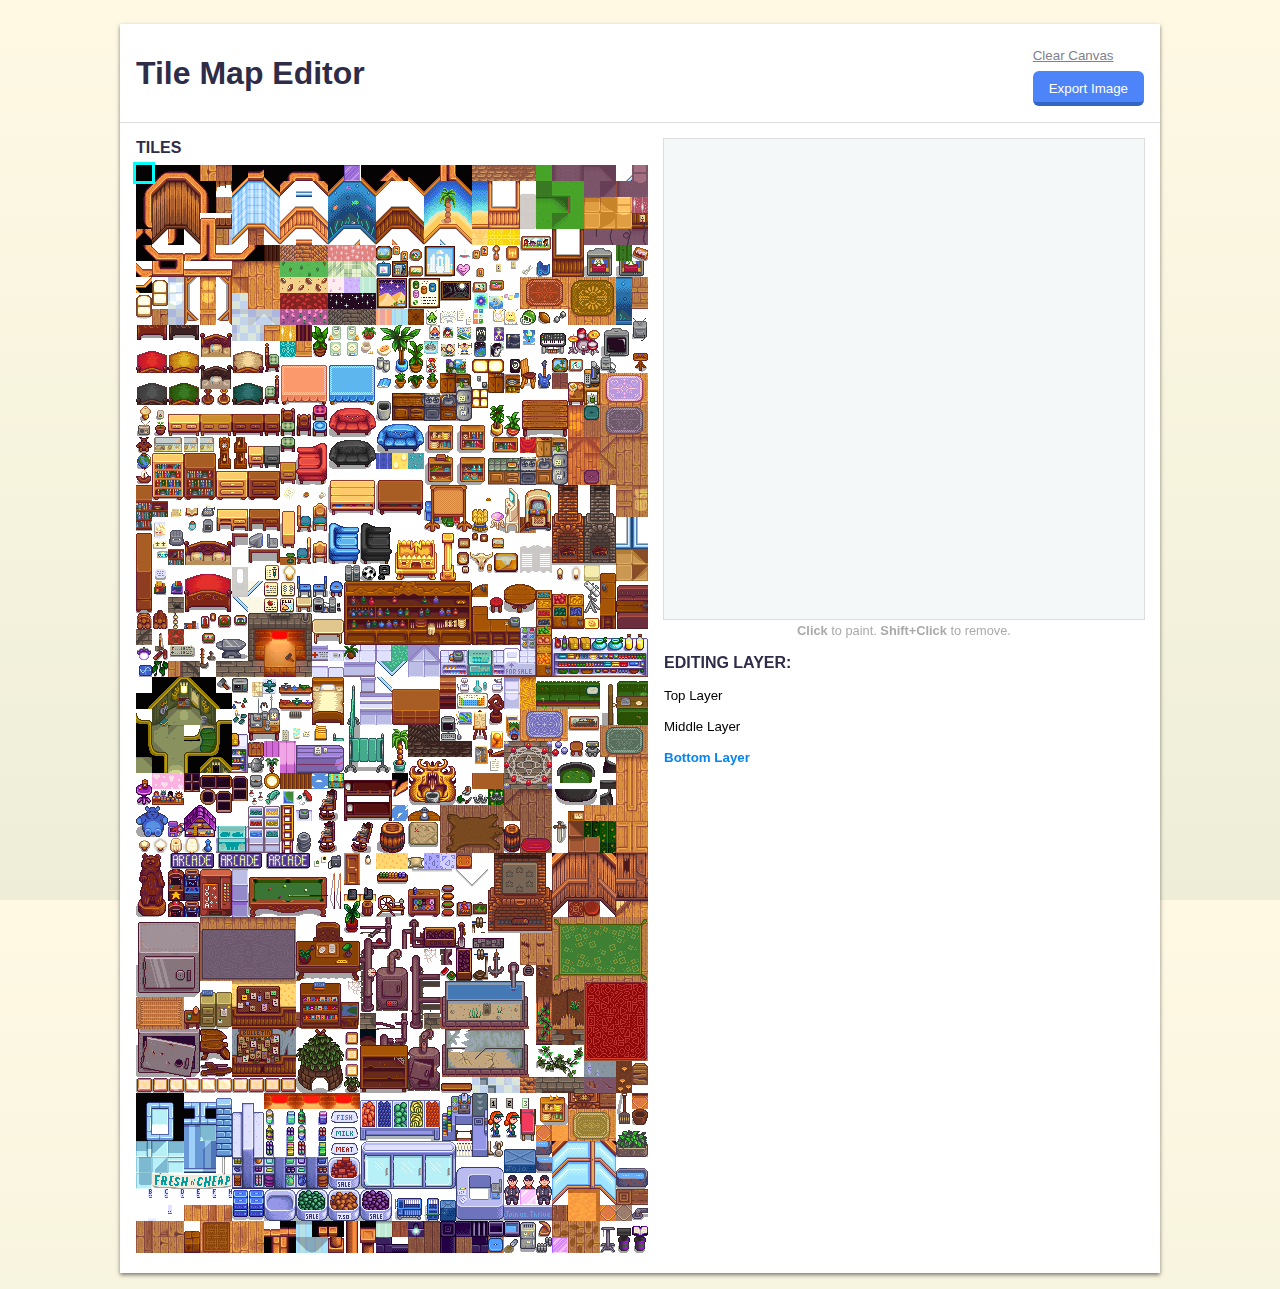
<file: codepenTilesetMapEditor/index.html>
<!-- 
Watch the video tutorial:
https://youtu.be/IYgZMIB7_PM
-->
<!DOCTYPE html>
<html lang="en">

<head>
  <meta charset="UTF-8">
  <meta name="viewport" content="width=device-width, initial-scale=1.0">
  <title>Tileset from Codepen</title>
  <link rel="stylesheet" href="./style.css">
</head>

<body>
  <div class="card">
    <header>
      <h1>Tile Map Editor</h1>
      <div>
        <button class="button-as-link" onclick="clearCanvas()">Clear Canvas</button>
        <button class="primary-button" onclick="exportImage()">Export Image</button>
      </div>
    </header>
    <div class="card_body">
      <aside>
        <label>Tiles</label>
        <div class="tileset-container">
          <img id="tileset-source" width="">
          <div class="tileset-container_selection"></div>
        </div>
      </aside>
      <div class="card_right-column">
        <!-- The main canvas -->
        <canvas width="480" height="480">
        </canvas>
        <p class="instructions">
          <strong>Click</strong> to paint.
          <strong>Shift+Click</strong> to remove.
        </p>
        <!-- UI for layers -->
        <div>
          <label>Editing Layer:</label>
          <ul class="layers">
            <li><button onclick="setLayer(2)" class="layer" tile-layer="2">Top Layer</button></li>
            <li><button onclick="setLayer(1)" class="layer" tile-layer="1">Middle Layer</button></li>
            <li><button onclick="setLayer(0)" class="layer" tile-layer="0">Bottom Layer</button></li>
          </ul>
        </div>
      </div>
    </div>
  </div>
  <script src="./script.js"></script>
</body>

</html>
</file>
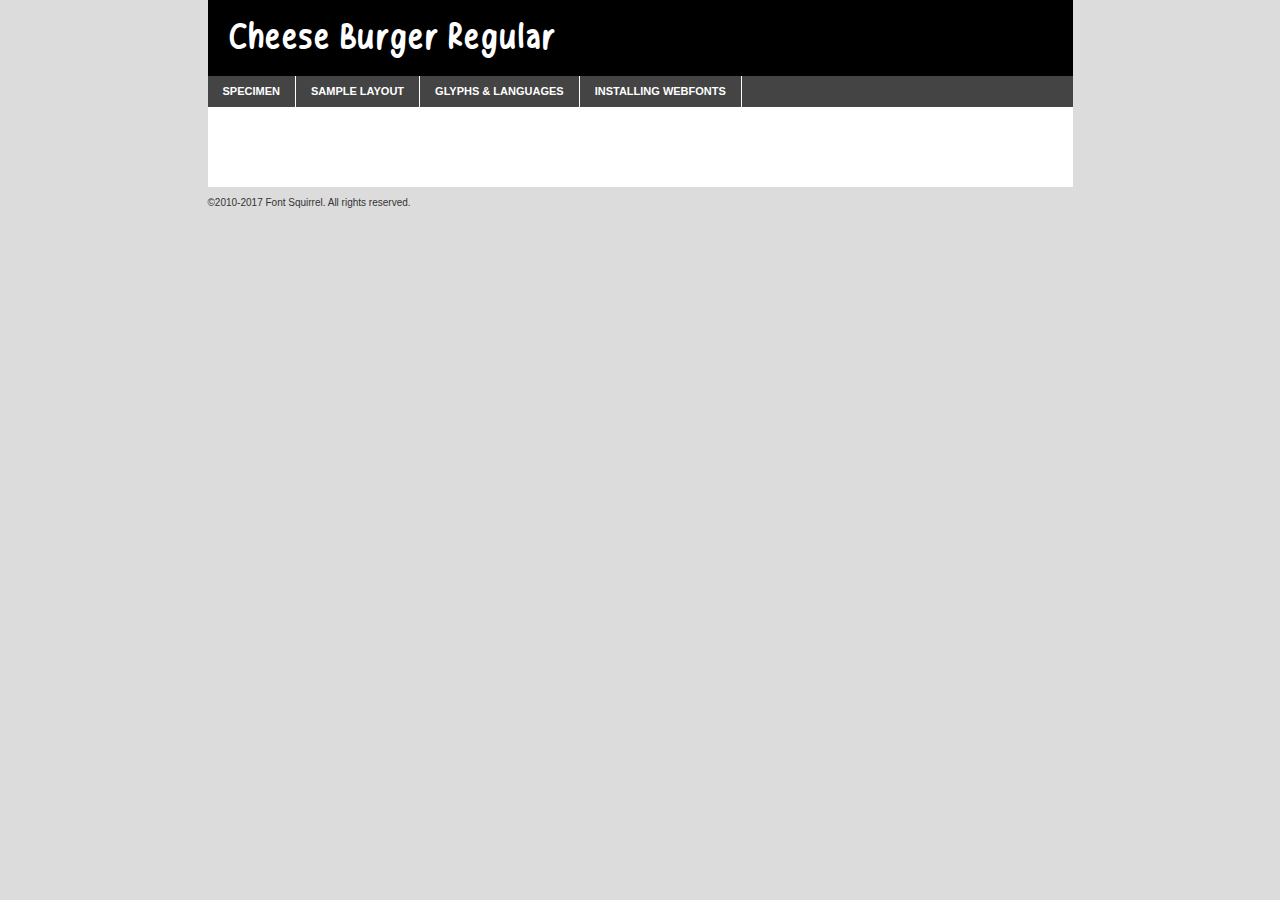
<file: assets/fonts/cheese_burger-demo.html>
<!DOCTYPE html PUBLIC "-//W3C//DTD XHTML 1.0 Transitional//EN"
        "http://www.w3.org/TR/xhtml1/DTD/xhtml1-transitional.dtd">

<html xmlns="http://www.w3.org/1999/xhtml" xml:lang="en" lang="en">
<head>
    <meta http-equiv="Content-Type" content="text/html; charset=utf-8"/>
    <script src="http://ajax.googleapis.com/ajax/libs/jquery/1.7.2/jquery.min.js" type="text/javascript" charset="utf-8"></script>
    <script type="text/javascript">
		(function($) {
			$.fn.easyTabs = function(option) {
				var param = jQuery.extend({ fadeSpeed: 'fast', defaultContent: 1, activeClass: 'active' }, option);
				$(this).each(function() {
					var thisId = '#' + this.id;
					if ( param.defaultContent == '' )
					{
						param.defaultContent = 1;
					}
					if ( typeof param.defaultContent == 'number' )
					{
						var defaultTab = $(thisId + ' .tabs li:eq(' + (param.defaultContent - 1) + ') a').attr('href').substr(1);
					}
					else
					{
						var defaultTab = param.defaultContent;
					}
					$(thisId + ' .tabs li a').each(function() {
						var tabToHide = $(this).attr('href').substr(1);
						$('#' + tabToHide).addClass('easytabs-tab-content');
					});
					hideAll();
					changeContent(defaultTab);

					function hideAll() {$(thisId + ' .easytabs-tab-content').hide();}

					function changeContent(tabId)
					{
						hideAll();
						$(thisId + ' .tabs li').removeClass(param.activeClass);
						$(thisId + ' .tabs li a[href=#' + tabId + ']').closest('li').addClass(param.activeClass);
						if ( param.fadeSpeed != 'none' )
						{
							$(thisId + ' #' + tabId).fadeIn(param.fadeSpeed);
						}
						else
						{
							$(thisId + ' #' + tabId).show();
						}
					}

					$(thisId + ' .tabs li').click(function() {
						var tabId = $(this).find('a').attr('href').substr(1);
						changeContent(tabId);
						return false;
					});
				});
			}
		})(jQuery);
    </script>
    <link rel="stylesheet" href="specimen_files/specimen_stylesheet.css" type="text/css" charset="utf-8"/>
    <link rel="stylesheet" href="stylesheet.css" type="text/css" charset="utf-8"/>

    <style type="text/css">
        		body {
			font-family: 'cheese_burgerregular';
        		}

            </style>

    <title>Cheese Burger Regular Specimen</title>


    <script type="text/javascript" charset="utf-8">
		$(document).ready(function() {
			$('#container').easyTabs({ defaultContent: 1 });
		});
    </script>
</head>

<body>
<div id="container">
    <div id="header">
		Cheese Burger Regular    </div>
    <ul class="tabs">
        <li><a href="#specimen">Specimen</a></li>
        <li><a href="#layout">Sample Layout</a></li>
		        <li><a href="#glyphs">Glyphs &amp; Languages</a></li>
        <li><a href="#installing">Installing Webfonts</a></li>

    </ul>

    <div id="main_content">


        <div id="specimen">

            <div class="section">
                <div class="grid12 firstcol">
                    <div class="huge">AaBb</div>
                </div>
            </div>

            <div class="section">
                <div class="glyph_range">A&#x200B;B&#x200b;C&#x200b;D&#x200b;E&#x200b;F&#x200b;G&#x200b;H&#x200b;I&#x200b;J&#x200b;K&#x200b;L&#x200b;M&#x200b;N&#x200b;O&#x200b;P&#x200b;Q&#x200b;R&#x200b;S&#x200b;T&#x200b;U&#x200b;V&#x200b;W&#x200b;X&#x200b;Y&#x200b;Z&#x200b;a&#x200b;b&#x200b;c&#x200b;d&#x200b;e&#x200b;f&#x200b;g&#x200b;h&#x200b;i&#x200b;j&#x200b;k&#x200b;l&#x200b;m&#x200b;n&#x200b;o&#x200b;p&#x200b;q&#x200b;r&#x200b;s&#x200b;t&#x200b;u&#x200b;v&#x200b;w&#x200b;x&#x200b;y&#x200b;z&#x200b;1&#x200b;2&#x200b;3&#x200b;4&#x200b;5&#x200b;6&#x200b;7&#x200b;8&#x200b;9&#x200b;0&#x200b;&amp;&#x200b;.&#x200b;,&#x200b;?&#x200b;!&#x200b;&#64;&#x200b;(&#x200b;)&#x200b;#&#x200b;$&#x200b;%&#x200b;*&#x200b;+&#x200b;-&#x200b;=&#x200b;:&#x200b;;</div>
            </div>
            <div class="section">
                <div class="grid12 firstcol">
                    <table class="sample_table">
                        <tr>
                            <td>10</td>
                            <td class="size10">abcdefghijklmnopqrstuvwxyzABCDEFGHIJKLMNOPQRSTUVWXYZ0123456789abcdefghijklmnopqrstuvwxyzABCDEFGHIJKLMNOPQRSTUVWXYZ0123456789abcdefghijklmnopqrstuvwxyzABCDEFGHIJKLMNOPQRSTUVWXYZ</td>
                        </tr>
                        <tr>
                            <td>11</td>
                            <td class="size11">abcdefghijklmnopqrstuvwxyzABCDEFGHIJKLMNOPQRSTUVWXYZ0123456789abcdefghijklmnopqrstuvwxyzABCDEFGHIJKLMNOPQRSTUVWXYZ0123456789abcdefghijklmnopqrstuvwxyzABCDEFGHIJKLMNOPQRSTUVWXYZ</td>
                        </tr>
                        <tr>
                            <td>12</td>
                            <td class="size12">abcdefghijklmnopqrstuvwxyzABCDEFGHIJKLMNOPQRSTUVWXYZ0123456789abcdefghijklmnopqrstuvwxyzABCDEFGHIJKLMNOPQRSTUVWXYZ0123456789abcdefghijklmnopqrstuvwxyzABCDEFGHIJKLMNOPQRSTUVWXYZ</td>
                        </tr>
                        <tr>
                            <td>13</td>
                            <td class="size13">abcdefghijklmnopqrstuvwxyzABCDEFGHIJKLMNOPQRSTUVWXYZ0123456789abcdefghijklmnopqrstuvwxyzABCDEFGHIJKLMNOPQRSTUVWXYZ0123456789abcdefghijklmnopqrstuvwxyzABCDEFGHIJKLMNOPQRSTUVWXYZ</td>
                        </tr>
                        <tr>
                            <td>14</td>
                            <td class="size14">abcdefghijklmnopqrstuvwxyzABCDEFGHIJKLMNOPQRSTUVWXYZ0123456789abcdefghijklmnopqrstuvwxyzABCDEFGHIJKLMNOPQRSTUVWXYZ0123456789abcdefghijklmnopqrstuvwxyzABCDEFGHIJKLMNOPQRSTUVWXYZ</td>
                        </tr>
                        <tr>
                            <td>16</td>
                            <td class="size16">abcdefghijklmnopqrstuvwxyzABCDEFGHIJKLMNOPQRSTUVWXYZ0123456789abcdefghijklmnopqrstuvwxyzABCDEFGHIJKLMNOPQRSTUVWXYZ</td>
                        </tr>
                        <tr>
                            <td>18</td>
                            <td class="size18">abcdefghijklmnopqrstuvwxyzABCDEFGHIJKLMNOPQRSTUVWXYZ0123456789abcdefghijklmnopqrstuvwxyzABCDEFGHIJKLMNOPQRSTUVWXYZ</td>
                        </tr>
                        <tr>
                            <td>20</td>
                            <td class="size20">abcdefghijklmnopqrstuvwxyzABCDEFGHIJKLMNOPQRSTUVWXYZ0123456789abcdefghijklmnopqrstuvwxyzABCDEFGHIJKLMNOPQRSTUVWXYZ</td>
                        </tr>
                        <tr>
                            <td>24</td>
                            <td class="size24">abcdefghijklmnopqrstuvwxyzABCDEFGHIJKLMNOPQRSTUVWXYZ0123456789abcdefghijklmnopqrstuvwxyzABCDEFGHIJKLMNOPQRSTUVWXYZ</td>
                        </tr>
                        <tr>
                            <td>30</td>
                            <td class="size30">abcdefghijklmnopqrstuvwxyzABCDEFGHIJKLMNOPQRSTUVWXYZ0123456789abcdefghijklmnopqrstuvwxyzABCDEFGHIJKLMNOPQRSTUVWXYZ</td>
                        </tr>
                        <tr>
                            <td>36</td>
                            <td class="size36">abcdefghijklmnopqrstuvwxyzABCDEFGHIJKLMNOPQRSTUVWXYZ0123456789abcdefghijklmnopqrstuvwxyzABCDEFGHIJKLMNOPQRSTUVWXYZ</td>
                        </tr>
                        <tr>
                            <td>48</td>
                            <td class="size48">abcdefghijklmnopqrstuvwxyzABCDEFGHIJKLMNOPQRSTUVWXYZ0123456789abcdefghijklmnopqrstuvwxyzABCDEFGHIJKLMNOPQRSTUVWXYZ</td>
                        </tr>
                        <tr>
                            <td>60</td>
                            <td class="size60">abcdefghijklmnopqrstuvwxyzABCDEFGHIJKLMNOPQRSTUVWXYZ0123456789abcdefghijklmnopqrstuvwxyzABCDEFGHIJKLMNOPQRSTUVWXYZ</td>
                        </tr>
                        <tr>
                            <td>72</td>
                            <td class="size72">abcdefghijklmnopqrstuvwxyzABCDEFGHIJKLMNOPQRSTUVWXYZ0123456789abcdefghijklmnopqrstuvwxyzABCDEFGHIJKLMNOPQRSTUVWXYZ</td>
                        </tr>
                        <tr>
                            <td>90</td>
                            <td class="size90">abcdefghijklmnopqrstuvwxyzABCDEFGHIJKLMNOPQRSTUVWXYZ0123456789abcdefghijklmnopqrstuvwxyzABCDEFGHIJKLMNOPQRSTUVWXYZ</td>
                        </tr>
                    </table>

                </div>

            </div>


            <div class="section" id="bodycomparison">


                <div id="xheight">
                    <div class="fontbody">&#x25FC;&#x25FC;&#x25FC;&#x25FC;&#x25FC;&#x25FC;&#x25FC;&#x25FC;&#x25FC;&#x25FC;&#x25FC;&#x25FC;&#x25FC;&#x25FC;&#x25FC;&#x25FC;&#x25FC;&#x25FC;&#x25FC;&#x25FC;&#x25FC;&#x25FC;&#x25FC;&#x25FC;&#x25FC;&#x25FC;&#x25FC;&#x25FC;&#x25FC;&#x25FC;&#x25FC;&#x25FC;&#x25FC;&#x25FC;&#x25FC;&#x25FC;&#x25FC;&#x25FC;&#x25FC;&#x25FC;&#x25FC;&#x25FC;&#x25FC;&#x25FC;&#x25FC;&#x25FC;&#x25FC;&#x25FC;&#x25FC;&#x25FC;&#x25FC;&#x25FC;&#x25FC;&#x25FC;&#x25FC;&#x25FC;&#x25FC;&#x25FC;&#x25FC;&#x25FC;&#x25FC;&#x25FC;&#x25FC;&#x25FC;&#x25FC;&#x25FC;&#x25FC;&#x25FC;&#x25FC;&#x25FC;&#x25FC;&#x25FC;&#x25FC;&#x25FC;&#x25FC;&#x25FC;&#x25FC;&#x25FC;&#x25FC;&#x25FC;&#x25FC;&#x25FC;&#x25FC;&#x25FC;&#x25FC;&#x25FC;&#x25FC;&#x25FC;&#x25FC;&#x25FC;&#x25FC;&#x25FC;&#x25FC;&#x25FC;&#x25FC;&#x25FC;&#x25FC;&#x25FC;&#x25FC;body</div>
                    <div class="arialbody">body</div>
                    <div class="verdanabody">body</div>
                    <div class="georgiabody">body</div>
                </div>
                <div class="fontbody" style="z-index:1">
                    body<span>Cheese Burger Regular</span>
                </div>
                <div class="arialbody" style="z-index:1">
                    body<span>Arial</span>
                </div>
                <div class="verdanabody" style="z-index:1">
                    body<span>Verdana</span>
                </div>
                <div class="georgiabody" style="z-index:1">
                    body<span>Georgia</span>
                </div>


            </div>


            <div class="section psample psample_row1" id="">

                <div class="grid2 firstcol">
                    <p class="size10"><span>10.</span>Aenean lacinia bibendum nulla sed consectetur. Fusce dapibus, tellus ac cursus commodo, tortor mauris condimentum nibh, ut fermentum massa justo sit amet risus. Nullam id dolor id nibh ultricies vehicula ut id elit. Cum sociis natoque penatibus et magnis dis parturient montes, nascetur ridiculus mus. Nulla vitae elit libero, a pharetra augue.</p>

                </div>
                <div class="grid3">
                    <p class="size11"><span>11.</span>Aenean lacinia bibendum nulla sed consectetur. Fusce dapibus, tellus ac cursus commodo, tortor mauris condimentum nibh, ut fermentum massa justo sit amet risus. Nullam id dolor id nibh ultricies vehicula ut id elit. Cum sociis natoque penatibus et magnis dis parturient montes, nascetur ridiculus mus. Nulla vitae elit libero, a pharetra augue.</p>

                </div>
                <div class="grid3">
                    <p class="size12"><span>12.</span>Aenean lacinia bibendum nulla sed consectetur. Fusce dapibus, tellus ac cursus commodo, tortor mauris condimentum nibh, ut fermentum massa justo sit amet risus. Nullam id dolor id nibh ultricies vehicula ut id elit. Cum sociis natoque penatibus et magnis dis parturient montes, nascetur ridiculus mus. Nulla vitae elit libero, a pharetra augue.</p>

                </div>
                <div class="grid4">
                    <p class="size13"><span>13.</span>Aenean lacinia bibendum nulla sed consectetur. Fusce dapibus, tellus ac cursus commodo, tortor mauris condimentum nibh, ut fermentum massa justo sit amet risus. Nullam id dolor id nibh ultricies vehicula ut id elit. Cum sociis natoque penatibus et magnis dis parturient montes, nascetur ridiculus mus. Nulla vitae elit libero, a pharetra augue.</p>

                </div>
                <div class="white_blend"></div>

            </div>
            <div class="section psample psample_row2" id="">
                <div class="grid3 firstcol">
                    <p class="size14"><span>14.</span>Aenean lacinia bibendum nulla sed consectetur. Fusce dapibus, tellus ac cursus commodo, tortor mauris condimentum nibh, ut fermentum massa justo sit amet risus. Nullam id dolor id nibh ultricies vehicula ut id elit. Cum sociis natoque penatibus et magnis dis parturient montes, nascetur ridiculus mus. Nulla vitae elit libero, a pharetra augue.</p>

                </div>
                <div class="grid4">
                    <p class="size16"><span>16.</span>Aenean lacinia bibendum nulla sed consectetur. Fusce dapibus, tellus ac cursus commodo, tortor mauris condimentum nibh, ut fermentum massa justo sit amet risus. Nullam id dolor id nibh ultricies vehicula ut id elit. Cum sociis natoque penatibus et magnis dis parturient montes, nascetur ridiculus mus. Nulla vitae elit libero, a pharetra augue.</p>

                </div>
                <div class="grid5">
                    <p class="size18"><span>18.</span>Aenean lacinia bibendum nulla sed consectetur. Fusce dapibus, tellus ac cursus commodo, tortor mauris condimentum nibh, ut fermentum massa justo sit amet risus. Nullam id dolor id nibh ultricies vehicula ut id elit. Cum sociis natoque penatibus et magnis dis parturient montes, nascetur ridiculus mus. Nulla vitae elit libero, a pharetra augue.</p>

                </div>

                <div class="white_blend"></div>

            </div>

            <div class="section psample psample_row3" id="">
                <div class="grid5 firstcol">
                    <p class="size20"><span>20.</span>Aenean lacinia bibendum nulla sed consectetur. Fusce dapibus, tellus ac cursus commodo, tortor mauris condimentum nibh, ut fermentum massa justo sit amet risus. Nullam id dolor id nibh ultricies vehicula ut id elit. Cum sociis natoque penatibus et magnis dis parturient montes, nascetur ridiculus mus. Nulla vitae elit libero, a pharetra augue.</p>
                </div>
                <div class="grid7">
                    <p class="size24"><span>24.</span>Aenean lacinia bibendum nulla sed consectetur. Fusce dapibus, tellus ac cursus commodo, tortor mauris condimentum nibh, ut fermentum massa justo sit amet risus. Nullam id dolor id nibh ultricies vehicula ut id elit. Cum sociis natoque penatibus et magnis dis parturient montes, nascetur ridiculus mus. Nulla vitae elit libero, a pharetra augue.</p>
                </div>

                <div class="white_blend"></div>

            </div>

            <div class="section psample psample_row4" id="">
                <div class="grid12 firstcol">
                    <p class="size30"><span>30.</span>Aenean lacinia bibendum nulla sed consectetur. Fusce dapibus, tellus ac cursus commodo, tortor mauris condimentum nibh, ut fermentum massa justo sit amet risus. Nullam id dolor id nibh ultricies vehicula ut id elit. Cum sociis natoque penatibus et magnis dis parturient montes, nascetur ridiculus mus. Nulla vitae elit libero, a pharetra augue.</p>
                </div>
                <div class="white_blend"></div>

            </div>


            <div class="section psample psample_row1 fullreverse">
                <div class="grid2 firstcol">
                    <p class="size10"><span>10.</span>Aenean lacinia bibendum nulla sed consectetur. Fusce dapibus, tellus ac cursus commodo, tortor mauris condimentum nibh, ut fermentum massa justo sit amet risus. Nullam id dolor id nibh ultricies vehicula ut id elit. Cum sociis natoque penatibus et magnis dis parturient montes, nascetur ridiculus mus. Nulla vitae elit libero, a pharetra augue.</p>

                </div>
                <div class="grid3">
                    <p class="size11"><span>11.</span>Aenean lacinia bibendum nulla sed consectetur. Fusce dapibus, tellus ac cursus commodo, tortor mauris condimentum nibh, ut fermentum massa justo sit amet risus. Nullam id dolor id nibh ultricies vehicula ut id elit. Cum sociis natoque penatibus et magnis dis parturient montes, nascetur ridiculus mus. Nulla vitae elit libero, a pharetra augue.</p>

                </div>
                <div class="grid3">
                    <p class="size12"><span>12.</span>Aenean lacinia bibendum nulla sed consectetur. Fusce dapibus, tellus ac cursus commodo, tortor mauris condimentum nibh, ut fermentum massa justo sit amet risus. Nullam id dolor id nibh ultricies vehicula ut id elit. Cum sociis natoque penatibus et magnis dis parturient montes, nascetur ridiculus mus. Nulla vitae elit libero, a pharetra augue.</p>

                </div>
                <div class="grid4">
                    <p class="size13"><span>13.</span>Aenean lacinia bibendum nulla sed consectetur. Fusce dapibus, tellus ac cursus commodo, tortor mauris condimentum nibh, ut fermentum massa justo sit amet risus. Nullam id dolor id nibh ultricies vehicula ut id elit. Cum sociis natoque penatibus et magnis dis parturient montes, nascetur ridiculus mus. Nulla vitae elit libero, a pharetra augue.</p>

                </div>
                <div class="black_blend"></div>

            </div>

            <div class="section psample psample_row2 fullreverse">
                <div class="grid3 firstcol">
                    <p class="size14"><span>14.</span>Aenean lacinia bibendum nulla sed consectetur. Fusce dapibus, tellus ac cursus commodo, tortor mauris condimentum nibh, ut fermentum massa justo sit amet risus. Nullam id dolor id nibh ultricies vehicula ut id elit. Cum sociis natoque penatibus et magnis dis parturient montes, nascetur ridiculus mus. Nulla vitae elit libero, a pharetra augue.</p>

                </div>
                <div class="grid4">
                    <p class="size16"><span>16.</span>Aenean lacinia bibendum nulla sed consectetur. Fusce dapibus, tellus ac cursus commodo, tortor mauris condimentum nibh, ut fermentum massa justo sit amet risus. Nullam id dolor id nibh ultricies vehicula ut id elit. Cum sociis natoque penatibus et magnis dis parturient montes, nascetur ridiculus mus. Nulla vitae elit libero, a pharetra augue.</p>

                </div>
                <div class="grid5">
                    <p class="size18"><span>18.</span>Aenean lacinia bibendum nulla sed consectetur. Fusce dapibus, tellus ac cursus commodo, tortor mauris condimentum nibh, ut fermentum massa justo sit amet risus. Nullam id dolor id nibh ultricies vehicula ut id elit. Cum sociis natoque penatibus et magnis dis parturient montes, nascetur ridiculus mus. Nulla vitae elit libero, a pharetra augue.</p>

                </div>
                <div class="black_blend"></div>

            </div>

            <div class="section psample fullreverse psample_row3" id="">
                <div class="grid5 firstcol">
                    <p class="size20"><span>20.</span>Aenean lacinia bibendum nulla sed consectetur. Fusce dapibus, tellus ac cursus commodo, tortor mauris condimentum nibh, ut fermentum massa justo sit amet risus. Nullam id dolor id nibh ultricies vehicula ut id elit. Cum sociis natoque penatibus et magnis dis parturient montes, nascetur ridiculus mus. Nulla vitae elit libero, a pharetra augue.</p>
                </div>
                <div class="grid7">
                    <p class="size24"><span>24.</span>Aenean lacinia bibendum nulla sed consectetur. Fusce dapibus, tellus ac cursus commodo, tortor mauris condimentum nibh, ut fermentum massa justo sit amet risus. Nullam id dolor id nibh ultricies vehicula ut id elit. Cum sociis natoque penatibus et magnis dis parturient montes, nascetur ridiculus mus. Nulla vitae elit libero, a pharetra augue.</p>
                </div>

                <div class="black_blend"></div>

            </div>

            <div class="section psample fullreverse psample_row4" id="" style="border-bottom: 20px #000 solid;">
                <div class="grid12 firstcol">
                    <p class="size30"><span>30.</span>Aenean lacinia bibendum nulla sed consectetur. Fusce dapibus, tellus ac cursus commodo, tortor mauris condimentum nibh, ut fermentum massa justo sit amet risus. Nullam id dolor id nibh ultricies vehicula ut id elit. Cum sociis natoque penatibus et magnis dis parturient montes, nascetur ridiculus mus. Nulla vitae elit libero, a pharetra augue.</p>
                </div>
                <div class="black_blend"></div>

            </div>


        </div>

        <div id="layout">

            <div class="section">

                <div class="grid12 firstcol">
                    <h1>Lorem Ipsum Dolor</h1>
                    <h2>Etiam porta sem malesuada magna mollis euismod</h2>

                    <p class="byline">By <a href="#link">Aenean Lacinia</a></p>
                </div>
            </div>
            <div class="section">
                <div class="grid8 firstcol">
                    <p class="large">Donec sed odio dui. Morbi leo risus, porta ac consectetur ac, vestibulum at eros. Fusce dapibus, tellus ac cursus commodo, tortor mauris condimentum nibh, ut fermentum massa justo sit amet risus. </p>


                    <h3>Pellentesque ornare sem</h3>

                    <p>Maecenas sed diam eget risus varius blandit sit amet non magna. Maecenas faucibus mollis interdum. Donec ullamcorper nulla non metus auctor fringilla. Nullam id dolor id nibh ultricies vehicula ut id elit. Nullam id dolor id nibh ultricies vehicula ut id elit. </p>

                    <p>Aenean eu leo quam. Pellentesque ornare sem lacinia quam venenatis vestibulum. Lorem ipsum dolor sit amet, consectetur adipiscing elit. Cum sociis natoque penatibus et magnis dis parturient montes, nascetur ridiculus mus. </p>

                    <p>Nulla vitae elit libero, a pharetra augue. Praesent commodo cursus magna, vel scelerisque nisl consectetur et. Aenean lacinia bibendum nulla sed consectetur. </p>

                    <p>Nullam quis risus eget urna mollis ornare vel eu leo. Nullam quis risus eget urna mollis ornare vel eu leo. Maecenas sed diam eget risus varius blandit sit amet non magna. Donec ullamcorper nulla non metus auctor fringilla. </p>

                    <h3>Cras mattis consectetur</h3>

                    <p>Aenean eu leo quam. Pellentesque ornare sem lacinia quam venenatis vestibulum. Aenean lacinia bibendum nulla sed consectetur. Integer posuere erat a ante venenatis dapibus posuere velit aliquet. Cras mattis consectetur purus sit amet fermentum. </p>

                    <p>Nullam id dolor id nibh ultricies vehicula ut id elit. Nullam quis risus eget urna mollis ornare vel eu leo. Cras mattis consectetur purus sit amet fermentum.</p>
                </div>

                <div class="grid4 sidebar">

                    <div class="box reverse">
                        <p class="last">Nullam quis risus eget urna mollis ornare vel eu leo. Donec ullamcorper nulla non metus auctor fringilla. Cras mattis consectetur purus sit amet fermentum. Sed posuere consectetur est at lobortis. Lorem ipsum dolor sit amet, consectetur adipiscing elit. </p>
                    </div>

                    <p class="caption">Maecenas sed diam eget risus varius.</p>

                    <p>Vestibulum id ligula porta felis euismod semper. Integer posuere erat a ante venenatis dapibus posuere velit aliquet. Vestibulum id ligula porta felis euismod semper. Sed posuere consectetur est at lobortis. Maecenas sed diam eget risus varius blandit sit amet non magna. Fusce dapibus, tellus ac cursus commodo, tortor mauris condimentum nibh, ut fermentum massa justo sit amet risus. </p>


                    <p>Duis mollis, est non commodo luctus, nisi erat porttitor ligula, eget lacinia odio sem nec elit. Aenean lacinia bibendum nulla sed consectetur. Vivamus sagittis lacus vel augue laoreet rutrum faucibus dolor auctor. Aenean lacinia bibendum nulla sed consectetur. Nullam quis risus eget urna mollis ornare vel eu leo. </p>

                    <p>Praesent commodo cursus magna, vel scelerisque nisl consectetur et. Donec ullamcorper nulla non metus auctor fringilla. Maecenas faucibus mollis interdum. Fusce dapibus, tellus ac cursus commodo, tortor mauris condimentum nibh, ut fermentum massa justo sit amet risus. </p>

                </div>
            </div>

        </div>


		

        <div id="glyphs">
            <div class="section">
                <div class="grid12 firstcol">

                    <h1>Language Support</h1>
                    <p>The subset of Cheese Burger Regular in this kit supports the following languages:<br/>

						Albanian, Basque, Breton, Chamorro, Danish, Dutch, English, Finnish, French, Frisian, Galician, Italian, Malagasy, Norwegian, Portuguese, Alsatian, Arapaho, Arrernte, Aymara, Bislama, Cebuano, Corsican, Fijian, French_creole, Genoese, Gilbertese, Greenlandic, Haitian_creole, Hiligaynon, Hmong, Hopi, Ibanag, Iloko_ilokano, Indonesian, Interglossa_glosa, Interlingua, Irish_gaelic, Jerriais, Lojban, Lombard, Luxembourgeois, Manx, Mohawk, Norfolk_pitcairnese, Occitan, Oromo, Pangasinan, Papiamento, Piedmontese, Potawatomi, Rhaeto-romance, Romansh, Rotokas, Sami_lule, Samoan, Sardinian, Scots_gaelic, Seychelles_creole, Shona, Sicilian, Somali, Southern_ndebele, Swahili, Swati_swazi, Tagalog_filipino_pilipino, Tetum, Tok_pisin, Uyghur_latinized, Volapuk, Walloon, Warlpiri, Xhosa, Yapese, Zulu, Latinbasic, Ubasic, Demo                    </p>
                    <h1>Glyph Chart</h1>
                    <p>The subset of Cheese Burger Regular in this kit includes all the glyphs listed below. Unicode entities are included above each glyph to help you insert individual characters into your layout.</p>
                    <div id="glyph_chart">

																																	                                <div><p>&amp;#13;</p>&#13;</div>
																				                                <div><p>&amp;#32;</p>&#32;</div>
																				                                <div><p>&amp;#33;</p>&#33;</div>
																				                                <div><p>&amp;#34;</p>&#34;</div>
																				                                <div><p>&amp;#35;</p>&#35;</div>
																				                                <div><p>&amp;#36;</p>&#36;</div>
																				                                <div><p>&amp;#37;</p>&#37;</div>
																				                                <div><p>&amp;#38;</p>&#38;</div>
																				                                <div><p>&amp;#39;</p>&#39;</div>
																				                                <div><p>&amp;#40;</p>&#40;</div>
																				                                <div><p>&amp;#41;</p>&#41;</div>
																				                                <div><p>&amp;#42;</p>&#42;</div>
																				                                <div><p>&amp;#43;</p>&#43;</div>
																				                                <div><p>&amp;#44;</p>&#44;</div>
																				                                <div><p>&amp;#45;</p>&#45;</div>
																				                                <div><p>&amp;#46;</p>&#46;</div>
																				                                <div><p>&amp;#47;</p>&#47;</div>
																				                                <div><p>&amp;#48;</p>&#48;</div>
																				                                <div><p>&amp;#49;</p>&#49;</div>
																				                                <div><p>&amp;#50;</p>&#50;</div>
																				                                <div><p>&amp;#51;</p>&#51;</div>
																				                                <div><p>&amp;#52;</p>&#52;</div>
																				                                <div><p>&amp;#53;</p>&#53;</div>
																				                                <div><p>&amp;#54;</p>&#54;</div>
																				                                <div><p>&amp;#55;</p>&#55;</div>
																				                                <div><p>&amp;#56;</p>&#56;</div>
																				                                <div><p>&amp;#57;</p>&#57;</div>
																				                                <div><p>&amp;#58;</p>&#58;</div>
																				                                <div><p>&amp;#59;</p>&#59;</div>
																				                                <div><p>&amp;#60;</p>&#60;</div>
																				                                <div><p>&amp;#61;</p>&#61;</div>
																				                                <div><p>&amp;#62;</p>&#62;</div>
																				                                <div><p>&amp;#63;</p>&#63;</div>
																				                                <div><p>&amp;#64;</p>&#64;</div>
																				                                <div><p>&amp;#65;</p>&#65;</div>
																				                                <div><p>&amp;#66;</p>&#66;</div>
																				                                <div><p>&amp;#67;</p>&#67;</div>
																				                                <div><p>&amp;#68;</p>&#68;</div>
																				                                <div><p>&amp;#69;</p>&#69;</div>
																				                                <div><p>&amp;#70;</p>&#70;</div>
																				                                <div><p>&amp;#71;</p>&#71;</div>
																				                                <div><p>&amp;#72;</p>&#72;</div>
																				                                <div><p>&amp;#73;</p>&#73;</div>
																				                                <div><p>&amp;#74;</p>&#74;</div>
																				                                <div><p>&amp;#75;</p>&#75;</div>
																				                                <div><p>&amp;#76;</p>&#76;</div>
																				                                <div><p>&amp;#77;</p>&#77;</div>
																				                                <div><p>&amp;#78;</p>&#78;</div>
																				                                <div><p>&amp;#79;</p>&#79;</div>
																				                                <div><p>&amp;#80;</p>&#80;</div>
																				                                <div><p>&amp;#81;</p>&#81;</div>
																				                                <div><p>&amp;#82;</p>&#82;</div>
																				                                <div><p>&amp;#83;</p>&#83;</div>
																				                                <div><p>&amp;#84;</p>&#84;</div>
																				                                <div><p>&amp;#85;</p>&#85;</div>
																				                                <div><p>&amp;#86;</p>&#86;</div>
																				                                <div><p>&amp;#87;</p>&#87;</div>
																				                                <div><p>&amp;#88;</p>&#88;</div>
																				                                <div><p>&amp;#89;</p>&#89;</div>
																				                                <div><p>&amp;#90;</p>&#90;</div>
																				                                <div><p>&amp;#91;</p>&#91;</div>
																				                                <div><p>&amp;#92;</p>&#92;</div>
																				                                <div><p>&amp;#93;</p>&#93;</div>
																				                                <div><p>&amp;#94;</p>&#94;</div>
																				                                <div><p>&amp;#95;</p>&#95;</div>
																				                                <div><p>&amp;#96;</p>&#96;</div>
																				                                <div><p>&amp;#97;</p>&#97;</div>
																				                                <div><p>&amp;#98;</p>&#98;</div>
																				                                <div><p>&amp;#99;</p>&#99;</div>
																				                                <div><p>&amp;#100;</p>&#100;</div>
																				                                <div><p>&amp;#101;</p>&#101;</div>
																				                                <div><p>&amp;#102;</p>&#102;</div>
																				                                <div><p>&amp;#103;</p>&#103;</div>
																				                                <div><p>&amp;#104;</p>&#104;</div>
																				                                <div><p>&amp;#105;</p>&#105;</div>
																				                                <div><p>&amp;#106;</p>&#106;</div>
																				                                <div><p>&amp;#107;</p>&#107;</div>
																				                                <div><p>&amp;#108;</p>&#108;</div>
																				                                <div><p>&amp;#109;</p>&#109;</div>
																				                                <div><p>&amp;#110;</p>&#110;</div>
																				                                <div><p>&amp;#111;</p>&#111;</div>
																				                                <div><p>&amp;#112;</p>&#112;</div>
																				                                <div><p>&amp;#113;</p>&#113;</div>
																				                                <div><p>&amp;#114;</p>&#114;</div>
																				                                <div><p>&amp;#115;</p>&#115;</div>
																				                                <div><p>&amp;#116;</p>&#116;</div>
																				                                <div><p>&amp;#117;</p>&#117;</div>
																				                                <div><p>&amp;#118;</p>&#118;</div>
																				                                <div><p>&amp;#119;</p>&#119;</div>
																				                                <div><p>&amp;#120;</p>&#120;</div>
																				                                <div><p>&amp;#121;</p>&#121;</div>
																				                                <div><p>&amp;#122;</p>&#122;</div>
																				                                <div><p>&amp;#123;</p>&#123;</div>
																				                                <div><p>&amp;#124;</p>&#124;</div>
																				                                <div><p>&amp;#125;</p>&#125;</div>
																				                                <div><p>&amp;#126;</p>&#126;</div>
																				                                <div><p>&amp;#160;</p>&#160;</div>
																				                                <div><p>&amp;#161;</p>&#161;</div>
																				                                <div><p>&amp;#162;</p>&#162;</div>
																				                                <div><p>&amp;#163;</p>&#163;</div>
																				                                <div><p>&amp;#164;</p>&#164;</div>
																				                                <div><p>&amp;#165;</p>&#165;</div>
																				                                <div><p>&amp;#166;</p>&#166;</div>
																				                                <div><p>&amp;#167;</p>&#167;</div>
																				                                <div><p>&amp;#168;</p>&#168;</div>
																				                                <div><p>&amp;#173;</p>&#173;</div>
																				                                <div><p>&amp;#175;</p>&#175;</div>
																				                                <div><p>&amp;#176;</p>&#176;</div>
																				                                <div><p>&amp;#177;</p>&#177;</div>
																				                                <div><p>&amp;#180;</p>&#180;</div>
																				                                <div><p>&amp;#184;</p>&#184;</div>
																				                                <div><p>&amp;#192;</p>&#192;</div>
																				                                <div><p>&amp;#193;</p>&#193;</div>
																				                                <div><p>&amp;#194;</p>&#194;</div>
																				                                <div><p>&amp;#195;</p>&#195;</div>
																				                                <div><p>&amp;#196;</p>&#196;</div>
																				                                <div><p>&amp;#197;</p>&#197;</div>
																				                                <div><p>&amp;#198;</p>&#198;</div>
																				                                <div><p>&amp;#199;</p>&#199;</div>
																				                                <div><p>&amp;#200;</p>&#200;</div>
																				                                <div><p>&amp;#201;</p>&#201;</div>
																				                                <div><p>&amp;#202;</p>&#202;</div>
																				                                <div><p>&amp;#203;</p>&#203;</div>
																				                                <div><p>&amp;#204;</p>&#204;</div>
																				                                <div><p>&amp;#205;</p>&#205;</div>
																				                                <div><p>&amp;#206;</p>&#206;</div>
																				                                <div><p>&amp;#207;</p>&#207;</div>
																				                                <div><p>&amp;#208;</p>&#208;</div>
																				                                <div><p>&amp;#209;</p>&#209;</div>
																				                                <div><p>&amp;#210;</p>&#210;</div>
																				                                <div><p>&amp;#211;</p>&#211;</div>
																				                                <div><p>&amp;#212;</p>&#212;</div>
																				                                <div><p>&amp;#213;</p>&#213;</div>
																				                                <div><p>&amp;#214;</p>&#214;</div>
																				                                <div><p>&amp;#216;</p>&#216;</div>
																				                                <div><p>&amp;#217;</p>&#217;</div>
																				                                <div><p>&amp;#218;</p>&#218;</div>
																				                                <div><p>&amp;#219;</p>&#219;</div>
																				                                <div><p>&amp;#220;</p>&#220;</div>
																				                                <div><p>&amp;#221;</p>&#221;</div>
																				                                <div><p>&amp;#224;</p>&#224;</div>
																				                                <div><p>&amp;#225;</p>&#225;</div>
																				                                <div><p>&amp;#226;</p>&#226;</div>
																				                                <div><p>&amp;#227;</p>&#227;</div>
																				                                <div><p>&amp;#228;</p>&#228;</div>
																				                                <div><p>&amp;#229;</p>&#229;</div>
																				                                <div><p>&amp;#230;</p>&#230;</div>
																				                                <div><p>&amp;#231;</p>&#231;</div>
																				                                <div><p>&amp;#232;</p>&#232;</div>
																				                                <div><p>&amp;#233;</p>&#233;</div>
																				                                <div><p>&amp;#234;</p>&#234;</div>
																				                                <div><p>&amp;#235;</p>&#235;</div>
																				                                <div><p>&amp;#236;</p>&#236;</div>
																				                                <div><p>&amp;#237;</p>&#237;</div>
																				                                <div><p>&amp;#238;</p>&#238;</div>
																				                                <div><p>&amp;#239;</p>&#239;</div>
																				                                <div><p>&amp;#241;</p>&#241;</div>
																				                                <div><p>&amp;#242;</p>&#242;</div>
																				                                <div><p>&amp;#243;</p>&#243;</div>
																				                                <div><p>&amp;#244;</p>&#244;</div>
																				                                <div><p>&amp;#245;</p>&#245;</div>
																				                                <div><p>&amp;#246;</p>&#246;</div>
																				                                <div><p>&amp;#248;</p>&#248;</div>
																				                                <div><p>&amp;#249;</p>&#249;</div>
																				                                <div><p>&amp;#250;</p>&#250;</div>
																				                                <div><p>&amp;#251;</p>&#251;</div>
																				                                <div><p>&amp;#252;</p>&#252;</div>
																				                                <div><p>&amp;#253;</p>&#253;</div>
																				                                <div><p>&amp;#255;</p>&#255;</div>
																				                                <div><p>&amp;#338;</p>&#338;</div>
																				                                <div><p>&amp;#339;</p>&#339;</div>
																				                                <div><p>&amp;#376;</p>&#376;</div>
																				                                <div><p>&amp;#710;</p>&#710;</div>
																				                                <div><p>&amp;#732;</p>&#732;</div>
																				                                <div><p>&amp;#8192;</p>&#8192;</div>
																				                                <div><p>&amp;#8193;</p>&#8193;</div>
																				                                <div><p>&amp;#8194;</p>&#8194;</div>
																				                                <div><p>&amp;#8195;</p>&#8195;</div>
																				                                <div><p>&amp;#8196;</p>&#8196;</div>
																				                                <div><p>&amp;#8197;</p>&#8197;</div>
																				                                <div><p>&amp;#8198;</p>&#8198;</div>
																				                                <div><p>&amp;#8199;</p>&#8199;</div>
																				                                <div><p>&amp;#8200;</p>&#8200;</div>
																				                                <div><p>&amp;#8201;</p>&#8201;</div>
																				                                <div><p>&amp;#8202;</p>&#8202;</div>
																				                                <div><p>&amp;#8208;</p>&#8208;</div>
																				                                <div><p>&amp;#8209;</p>&#8209;</div>
																				                                <div><p>&amp;#8210;</p>&#8210;</div>
																				                                <div><p>&amp;#8211;</p>&#8211;</div>
																				                                <div><p>&amp;#8212;</p>&#8212;</div>
																				                                <div><p>&amp;#8239;</p>&#8239;</div>
																				                                <div><p>&amp;#8287;</p>&#8287;</div>
																				                                <div><p>&amp;#8364;</p>&#8364;</div>
																				                                <div><p>&amp;#9724;</p>&#9724;</div>
																																                    </div>
                </div>


            </div>
        </div>


        <div id="specs">

        </div>

        <div id="installing">
            <div class="section">
                <div class="grid7 firstcol">
                    <h1>Installing Webfonts</h1>

                    <p>Webfonts are supported by all major browser platforms but not all in the same way. There are currently four different font formats that must be included in order to target all browsers. This includes TTF, WOFF, EOT and SVG.</p>

                    <h2>1. Upload your webfonts</h2>
                    <p>You must upload your webfont kit to your website. They should be in or near the same directory as your CSS files.</p>

                    <h2>2. Include the webfont stylesheet</h2>
                    <p>A special CSS @font-face declaration helps the various browsers select the appropriate font it needs without causing you a bunch of headaches. Learn more about this syntax by reading the <a href="https://www.fontspring.com/blog/further-hardening-of-the-bulletproof-syntax">Fontspring blog post</a> about it. The code for it is as follows:</p>


                    <code>
                        @font-face{
                        font-family: 'MyWebFont';
                        src: url('WebFont.eot');
                        src: url('WebFont.eot?#iefix') format('embedded-opentype'),
                        url('WebFont.woff') format('woff'),
                        url('WebFont.ttf') format('truetype'),
                        url('WebFont.svg#webfont') format('svg');
                        }
                    </code>

                    <p>We've already gone ahead and generated the code for you. All you have to do is link to the stylesheet in your HTML, like this:</p>
                    <code>&lt;link rel=&quot;stylesheet&quot; href=&quot;stylesheet.css&quot; type=&quot;text/css&quot; charset=&quot;utf-8&quot; /&gt;</code>

                    <h2>3. Modify your own stylesheet</h2>
                    <p>To take advantage of your new fonts, you must tell your stylesheet to use them. Look at the original @font-face declaration above and find the property called "font-family." The name linked there will be what you use to reference the font. Prepend that webfont name to the font stack in the "font-family" property, inside the selector you want to change. For example:</p>
                    <code>p { font-family: 'WebFont', Arial, sans-serif; }</code>

                    <h2>4. Test</h2>
                    <p>Getting webfonts to work cross-browser <em>can</em> be tricky. Use the information in the sidebar to help you if you find that fonts aren't loading in a particular browser.</p>
                </div>

                <div class="grid5 sidebar">
                    <div class="box">
                        <h2>Troubleshooting<br/>Font-Face Problems</h2>
                        <p>Having trouble getting your webfonts to load in your new website? Here are some tips to sort out what might be the problem.</p>

                        <h3>Fonts not showing in any browser</h3>

                        <p>This sounds like you need to work on the plumbing. You either did not upload the fonts to the correct directory, or you did not link the fonts properly in the CSS. If you've confirmed that all this is correct and you still have a problem, take a look at your .htaccess file and see if requests are getting intercepted.</p>

                        <h3>Fonts not loading in iPhone or iPad</h3>

                        <p>The most common problem here is that you are serving the fonts from an IIS server. IIS refuses to serve files that have unknown MIME types. If that is the case, you must set the MIME type for SVG to "image/svg+xml" in the server settings. Follow these instructions from Microsoft if you need help.</p>

                        <h3>Fonts not loading in Firefox</h3>

                        <p>The primary reason for this failure? You are still using a version Firefox older than 3.5. So upgrade already! If that isn't it, then you are very likely serving fonts from a different domain. Firefox requires that all font assets be served from the same domain. Lastly it is possible that you need to add WOFF to your list of MIME types (if you are serving via IIS.)</p>

                        <h3>Fonts not loading in IE</h3>

                        <p>Are you looking at Internet Explorer on an actual Windows machine or are you cheating by using a service like Adobe BrowserLab? Many of these screenshot services do not render @font-face for IE. Best to test it on a real machine.</p>

                        <h3>Fonts not loading in IE9</h3>

                        <p>IE9, like Firefox, requires that fonts be served from the same domain as the website. Make sure that is the case.</p>
                    </div>
                </div>
            </div>

        </div>

    </div>
    <div id="footer">
        <p>&copy;2010-2017 Font Squirrel. All rights reserved.</p>
    </div>
</div>
</body>
</html>
</file>
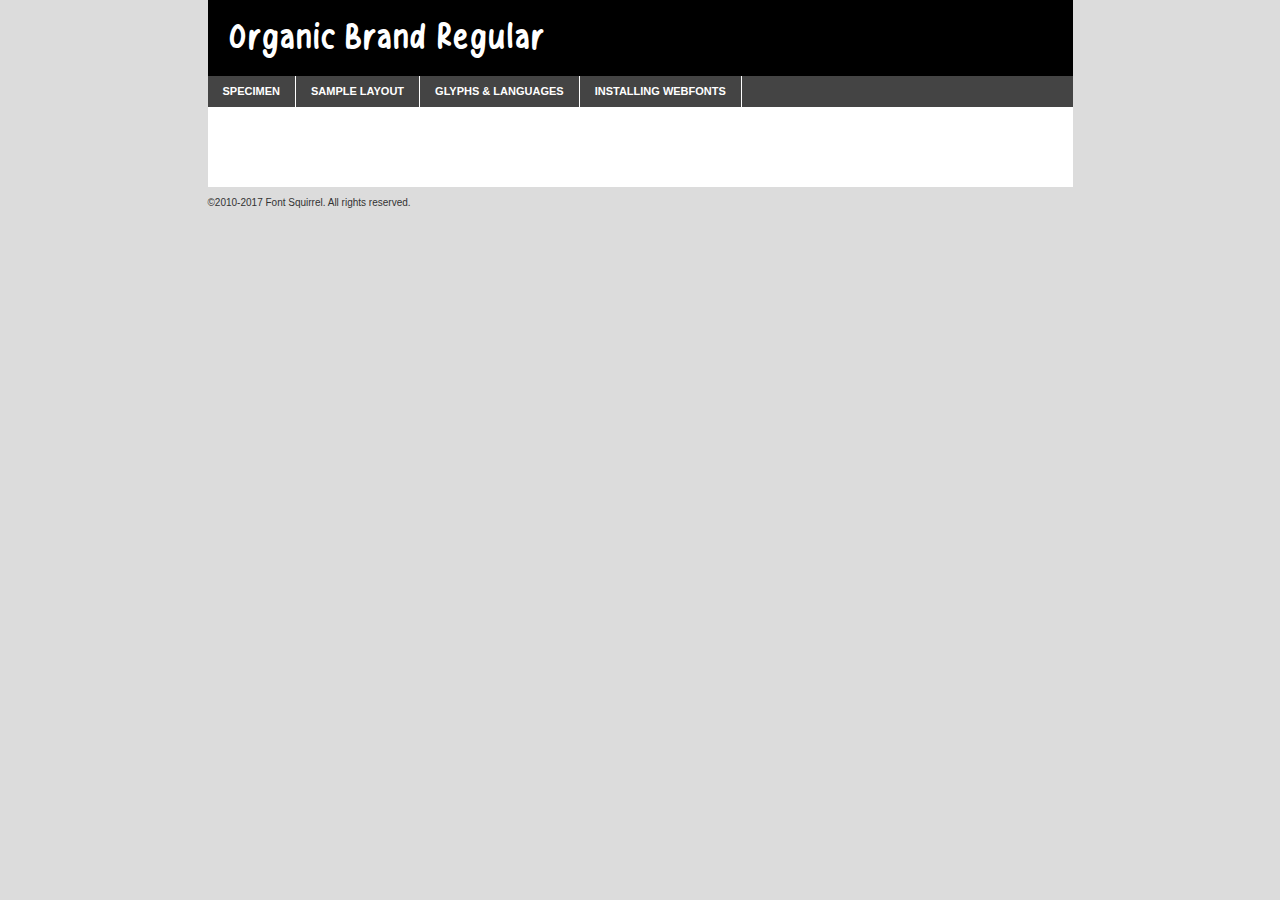
<file: assets/fonts/organic_brand-demo.html>
<!DOCTYPE html PUBLIC "-//W3C//DTD XHTML 1.0 Transitional//EN"
        "http://www.w3.org/TR/xhtml1/DTD/xhtml1-transitional.dtd">

<html xmlns="http://www.w3.org/1999/xhtml" xml:lang="en" lang="en">
<head>
    <meta http-equiv="Content-Type" content="text/html; charset=utf-8"/>
    <script src="http://ajax.googleapis.com/ajax/libs/jquery/1.7.2/jquery.min.js" type="text/javascript" charset="utf-8"></script>
    <script type="text/javascript">
		(function($) {
			$.fn.easyTabs = function(option) {
				var param = jQuery.extend({ fadeSpeed: 'fast', defaultContent: 1, activeClass: 'active' }, option);
				$(this).each(function() {
					var thisId = '#' + this.id;
					if ( param.defaultContent == '' )
					{
						param.defaultContent = 1;
					}
					if ( typeof param.defaultContent == 'number' )
					{
						var defaultTab = $(thisId + ' .tabs li:eq(' + (param.defaultContent - 1) + ') a').attr('href').substr(1);
					}
					else
					{
						var defaultTab = param.defaultContent;
					}
					$(thisId + ' .tabs li a').each(function() {
						var tabToHide = $(this).attr('href').substr(1);
						$('#' + tabToHide).addClass('easytabs-tab-content');
					});
					hideAll();
					changeContent(defaultTab);

					function hideAll() {$(thisId + ' .easytabs-tab-content').hide();}

					function changeContent(tabId)
					{
						hideAll();
						$(thisId + ' .tabs li').removeClass(param.activeClass);
						$(thisId + ' .tabs li a[href=#' + tabId + ']').closest('li').addClass(param.activeClass);
						if ( param.fadeSpeed != 'none' )
						{
							$(thisId + ' #' + tabId).fadeIn(param.fadeSpeed);
						}
						else
						{
							$(thisId + ' #' + tabId).show();
						}
					}

					$(thisId + ' .tabs li').click(function() {
						var tabId = $(this).find('a').attr('href').substr(1);
						changeContent(tabId);
						return false;
					});
				});
			}
		})(jQuery);
    </script>
    <link rel="stylesheet" href="specimen_files/specimen_stylesheet.css" type="text/css" charset="utf-8"/>
    <link rel="stylesheet" href="stylesheet.css" type="text/css" charset="utf-8"/>

    <style type="text/css">
        		body {
			font-family: 'organic_brandregular';
        		}

            </style>

    <title>Organic Brand Regular Specimen</title>


    <script type="text/javascript" charset="utf-8">
		$(document).ready(function() {
			$('#container').easyTabs({ defaultContent: 1 });
		});
    </script>
</head>

<body>
<div id="container">
    <div id="header">
		Organic Brand Regular    </div>
    <ul class="tabs">
        <li><a href="#specimen">Specimen</a></li>
        <li><a href="#layout">Sample Layout</a></li>
		        <li><a href="#glyphs">Glyphs &amp; Languages</a></li>
        <li><a href="#installing">Installing Webfonts</a></li>

    </ul>

    <div id="main_content">


        <div id="specimen">

            <div class="section">
                <div class="grid12 firstcol">
                    <div class="huge">AaBb</div>
                </div>
            </div>

            <div class="section">
                <div class="glyph_range">A&#x200B;B&#x200b;C&#x200b;D&#x200b;E&#x200b;F&#x200b;G&#x200b;H&#x200b;I&#x200b;J&#x200b;K&#x200b;L&#x200b;M&#x200b;N&#x200b;O&#x200b;P&#x200b;Q&#x200b;R&#x200b;S&#x200b;T&#x200b;U&#x200b;V&#x200b;W&#x200b;X&#x200b;Y&#x200b;Z&#x200b;a&#x200b;b&#x200b;c&#x200b;d&#x200b;e&#x200b;f&#x200b;g&#x200b;h&#x200b;i&#x200b;j&#x200b;k&#x200b;l&#x200b;m&#x200b;n&#x200b;o&#x200b;p&#x200b;q&#x200b;r&#x200b;s&#x200b;t&#x200b;u&#x200b;v&#x200b;w&#x200b;x&#x200b;y&#x200b;z&#x200b;1&#x200b;2&#x200b;3&#x200b;4&#x200b;5&#x200b;6&#x200b;7&#x200b;8&#x200b;9&#x200b;0&#x200b;&amp;&#x200b;.&#x200b;,&#x200b;?&#x200b;!&#x200b;&#64;&#x200b;(&#x200b;)&#x200b;#&#x200b;$&#x200b;%&#x200b;*&#x200b;+&#x200b;-&#x200b;=&#x200b;:&#x200b;;</div>
            </div>
            <div class="section">
                <div class="grid12 firstcol">
                    <table class="sample_table">
                        <tr>
                            <td>10</td>
                            <td class="size10">abcdefghijklmnopqrstuvwxyzABCDEFGHIJKLMNOPQRSTUVWXYZ0123456789abcdefghijklmnopqrstuvwxyzABCDEFGHIJKLMNOPQRSTUVWXYZ0123456789abcdefghijklmnopqrstuvwxyzABCDEFGHIJKLMNOPQRSTUVWXYZ</td>
                        </tr>
                        <tr>
                            <td>11</td>
                            <td class="size11">abcdefghijklmnopqrstuvwxyzABCDEFGHIJKLMNOPQRSTUVWXYZ0123456789abcdefghijklmnopqrstuvwxyzABCDEFGHIJKLMNOPQRSTUVWXYZ0123456789abcdefghijklmnopqrstuvwxyzABCDEFGHIJKLMNOPQRSTUVWXYZ</td>
                        </tr>
                        <tr>
                            <td>12</td>
                            <td class="size12">abcdefghijklmnopqrstuvwxyzABCDEFGHIJKLMNOPQRSTUVWXYZ0123456789abcdefghijklmnopqrstuvwxyzABCDEFGHIJKLMNOPQRSTUVWXYZ0123456789abcdefghijklmnopqrstuvwxyzABCDEFGHIJKLMNOPQRSTUVWXYZ</td>
                        </tr>
                        <tr>
                            <td>13</td>
                            <td class="size13">abcdefghijklmnopqrstuvwxyzABCDEFGHIJKLMNOPQRSTUVWXYZ0123456789abcdefghijklmnopqrstuvwxyzABCDEFGHIJKLMNOPQRSTUVWXYZ0123456789abcdefghijklmnopqrstuvwxyzABCDEFGHIJKLMNOPQRSTUVWXYZ</td>
                        </tr>
                        <tr>
                            <td>14</td>
                            <td class="size14">abcdefghijklmnopqrstuvwxyzABCDEFGHIJKLMNOPQRSTUVWXYZ0123456789abcdefghijklmnopqrstuvwxyzABCDEFGHIJKLMNOPQRSTUVWXYZ0123456789abcdefghijklmnopqrstuvwxyzABCDEFGHIJKLMNOPQRSTUVWXYZ</td>
                        </tr>
                        <tr>
                            <td>16</td>
                            <td class="size16">abcdefghijklmnopqrstuvwxyzABCDEFGHIJKLMNOPQRSTUVWXYZ0123456789abcdefghijklmnopqrstuvwxyzABCDEFGHIJKLMNOPQRSTUVWXYZ</td>
                        </tr>
                        <tr>
                            <td>18</td>
                            <td class="size18">abcdefghijklmnopqrstuvwxyzABCDEFGHIJKLMNOPQRSTUVWXYZ0123456789abcdefghijklmnopqrstuvwxyzABCDEFGHIJKLMNOPQRSTUVWXYZ</td>
                        </tr>
                        <tr>
                            <td>20</td>
                            <td class="size20">abcdefghijklmnopqrstuvwxyzABCDEFGHIJKLMNOPQRSTUVWXYZ0123456789abcdefghijklmnopqrstuvwxyzABCDEFGHIJKLMNOPQRSTUVWXYZ</td>
                        </tr>
                        <tr>
                            <td>24</td>
                            <td class="size24">abcdefghijklmnopqrstuvwxyzABCDEFGHIJKLMNOPQRSTUVWXYZ0123456789abcdefghijklmnopqrstuvwxyzABCDEFGHIJKLMNOPQRSTUVWXYZ</td>
                        </tr>
                        <tr>
                            <td>30</td>
                            <td class="size30">abcdefghijklmnopqrstuvwxyzABCDEFGHIJKLMNOPQRSTUVWXYZ0123456789abcdefghijklmnopqrstuvwxyzABCDEFGHIJKLMNOPQRSTUVWXYZ</td>
                        </tr>
                        <tr>
                            <td>36</td>
                            <td class="size36">abcdefghijklmnopqrstuvwxyzABCDEFGHIJKLMNOPQRSTUVWXYZ0123456789abcdefghijklmnopqrstuvwxyzABCDEFGHIJKLMNOPQRSTUVWXYZ</td>
                        </tr>
                        <tr>
                            <td>48</td>
                            <td class="size48">abcdefghijklmnopqrstuvwxyzABCDEFGHIJKLMNOPQRSTUVWXYZ0123456789abcdefghijklmnopqrstuvwxyzABCDEFGHIJKLMNOPQRSTUVWXYZ</td>
                        </tr>
                        <tr>
                            <td>60</td>
                            <td class="size60">abcdefghijklmnopqrstuvwxyzABCDEFGHIJKLMNOPQRSTUVWXYZ0123456789abcdefghijklmnopqrstuvwxyzABCDEFGHIJKLMNOPQRSTUVWXYZ</td>
                        </tr>
                        <tr>
                            <td>72</td>
                            <td class="size72">abcdefghijklmnopqrstuvwxyzABCDEFGHIJKLMNOPQRSTUVWXYZ0123456789abcdefghijklmnopqrstuvwxyzABCDEFGHIJKLMNOPQRSTUVWXYZ</td>
                        </tr>
                        <tr>
                            <td>90</td>
                            <td class="size90">abcdefghijklmnopqrstuvwxyzABCDEFGHIJKLMNOPQRSTUVWXYZ0123456789abcdefghijklmnopqrstuvwxyzABCDEFGHIJKLMNOPQRSTUVWXYZ</td>
                        </tr>
                    </table>

                </div>

            </div>


            <div class="section" id="bodycomparison">


                <div id="xheight">
                    <div class="fontbody">&#x25FC;&#x25FC;&#x25FC;&#x25FC;&#x25FC;&#x25FC;&#x25FC;&#x25FC;&#x25FC;&#x25FC;&#x25FC;&#x25FC;&#x25FC;&#x25FC;&#x25FC;&#x25FC;&#x25FC;&#x25FC;&#x25FC;&#x25FC;&#x25FC;&#x25FC;&#x25FC;&#x25FC;&#x25FC;&#x25FC;&#x25FC;&#x25FC;&#x25FC;&#x25FC;&#x25FC;&#x25FC;&#x25FC;&#x25FC;&#x25FC;&#x25FC;&#x25FC;&#x25FC;&#x25FC;&#x25FC;&#x25FC;&#x25FC;&#x25FC;&#x25FC;&#x25FC;&#x25FC;&#x25FC;&#x25FC;&#x25FC;&#x25FC;&#x25FC;&#x25FC;&#x25FC;&#x25FC;&#x25FC;&#x25FC;&#x25FC;&#x25FC;&#x25FC;&#x25FC;&#x25FC;&#x25FC;&#x25FC;&#x25FC;&#x25FC;&#x25FC;&#x25FC;&#x25FC;&#x25FC;&#x25FC;&#x25FC;&#x25FC;&#x25FC;&#x25FC;&#x25FC;&#x25FC;&#x25FC;&#x25FC;&#x25FC;&#x25FC;&#x25FC;&#x25FC;&#x25FC;&#x25FC;&#x25FC;&#x25FC;&#x25FC;&#x25FC;&#x25FC;&#x25FC;&#x25FC;&#x25FC;&#x25FC;&#x25FC;&#x25FC;&#x25FC;&#x25FC;&#x25FC;&#x25FC;body</div>
                    <div class="arialbody">body</div>
                    <div class="verdanabody">body</div>
                    <div class="georgiabody">body</div>
                </div>
                <div class="fontbody" style="z-index:1">
                    body<span>Organic Brand Regular</span>
                </div>
                <div class="arialbody" style="z-index:1">
                    body<span>Arial</span>
                </div>
                <div class="verdanabody" style="z-index:1">
                    body<span>Verdana</span>
                </div>
                <div class="georgiabody" style="z-index:1">
                    body<span>Georgia</span>
                </div>


            </div>


            <div class="section psample psample_row1" id="">

                <div class="grid2 firstcol">
                    <p class="size10"><span>10.</span>Aenean lacinia bibendum nulla sed consectetur. Fusce dapibus, tellus ac cursus commodo, tortor mauris condimentum nibh, ut fermentum massa justo sit amet risus. Nullam id dolor id nibh ultricies vehicula ut id elit. Cum sociis natoque penatibus et magnis dis parturient montes, nascetur ridiculus mus. Nulla vitae elit libero, a pharetra augue.</p>

                </div>
                <div class="grid3">
                    <p class="size11"><span>11.</span>Aenean lacinia bibendum nulla sed consectetur. Fusce dapibus, tellus ac cursus commodo, tortor mauris condimentum nibh, ut fermentum massa justo sit amet risus. Nullam id dolor id nibh ultricies vehicula ut id elit. Cum sociis natoque penatibus et magnis dis parturient montes, nascetur ridiculus mus. Nulla vitae elit libero, a pharetra augue.</p>

                </div>
                <div class="grid3">
                    <p class="size12"><span>12.</span>Aenean lacinia bibendum nulla sed consectetur. Fusce dapibus, tellus ac cursus commodo, tortor mauris condimentum nibh, ut fermentum massa justo sit amet risus. Nullam id dolor id nibh ultricies vehicula ut id elit. Cum sociis natoque penatibus et magnis dis parturient montes, nascetur ridiculus mus. Nulla vitae elit libero, a pharetra augue.</p>

                </div>
                <div class="grid4">
                    <p class="size13"><span>13.</span>Aenean lacinia bibendum nulla sed consectetur. Fusce dapibus, tellus ac cursus commodo, tortor mauris condimentum nibh, ut fermentum massa justo sit amet risus. Nullam id dolor id nibh ultricies vehicula ut id elit. Cum sociis natoque penatibus et magnis dis parturient montes, nascetur ridiculus mus. Nulla vitae elit libero, a pharetra augue.</p>

                </div>
                <div class="white_blend"></div>

            </div>
            <div class="section psample psample_row2" id="">
                <div class="grid3 firstcol">
                    <p class="size14"><span>14.</span>Aenean lacinia bibendum nulla sed consectetur. Fusce dapibus, tellus ac cursus commodo, tortor mauris condimentum nibh, ut fermentum massa justo sit amet risus. Nullam id dolor id nibh ultricies vehicula ut id elit. Cum sociis natoque penatibus et magnis dis parturient montes, nascetur ridiculus mus. Nulla vitae elit libero, a pharetra augue.</p>

                </div>
                <div class="grid4">
                    <p class="size16"><span>16.</span>Aenean lacinia bibendum nulla sed consectetur. Fusce dapibus, tellus ac cursus commodo, tortor mauris condimentum nibh, ut fermentum massa justo sit amet risus. Nullam id dolor id nibh ultricies vehicula ut id elit. Cum sociis natoque penatibus et magnis dis parturient montes, nascetur ridiculus mus. Nulla vitae elit libero, a pharetra augue.</p>

                </div>
                <div class="grid5">
                    <p class="size18"><span>18.</span>Aenean lacinia bibendum nulla sed consectetur. Fusce dapibus, tellus ac cursus commodo, tortor mauris condimentum nibh, ut fermentum massa justo sit amet risus. Nullam id dolor id nibh ultricies vehicula ut id elit. Cum sociis natoque penatibus et magnis dis parturient montes, nascetur ridiculus mus. Nulla vitae elit libero, a pharetra augue.</p>

                </div>

                <div class="white_blend"></div>

            </div>

            <div class="section psample psample_row3" id="">
                <div class="grid5 firstcol">
                    <p class="size20"><span>20.</span>Aenean lacinia bibendum nulla sed consectetur. Fusce dapibus, tellus ac cursus commodo, tortor mauris condimentum nibh, ut fermentum massa justo sit amet risus. Nullam id dolor id nibh ultricies vehicula ut id elit. Cum sociis natoque penatibus et magnis dis parturient montes, nascetur ridiculus mus. Nulla vitae elit libero, a pharetra augue.</p>
                </div>
                <div class="grid7">
                    <p class="size24"><span>24.</span>Aenean lacinia bibendum nulla sed consectetur. Fusce dapibus, tellus ac cursus commodo, tortor mauris condimentum nibh, ut fermentum massa justo sit amet risus. Nullam id dolor id nibh ultricies vehicula ut id elit. Cum sociis natoque penatibus et magnis dis parturient montes, nascetur ridiculus mus. Nulla vitae elit libero, a pharetra augue.</p>
                </div>

                <div class="white_blend"></div>

            </div>

            <div class="section psample psample_row4" id="">
                <div class="grid12 firstcol">
                    <p class="size30"><span>30.</span>Aenean lacinia bibendum nulla sed consectetur. Fusce dapibus, tellus ac cursus commodo, tortor mauris condimentum nibh, ut fermentum massa justo sit amet risus. Nullam id dolor id nibh ultricies vehicula ut id elit. Cum sociis natoque penatibus et magnis dis parturient montes, nascetur ridiculus mus. Nulla vitae elit libero, a pharetra augue.</p>
                </div>
                <div class="white_blend"></div>

            </div>


            <div class="section psample psample_row1 fullreverse">
                <div class="grid2 firstcol">
                    <p class="size10"><span>10.</span>Aenean lacinia bibendum nulla sed consectetur. Fusce dapibus, tellus ac cursus commodo, tortor mauris condimentum nibh, ut fermentum massa justo sit amet risus. Nullam id dolor id nibh ultricies vehicula ut id elit. Cum sociis natoque penatibus et magnis dis parturient montes, nascetur ridiculus mus. Nulla vitae elit libero, a pharetra augue.</p>

                </div>
                <div class="grid3">
                    <p class="size11"><span>11.</span>Aenean lacinia bibendum nulla sed consectetur. Fusce dapibus, tellus ac cursus commodo, tortor mauris condimentum nibh, ut fermentum massa justo sit amet risus. Nullam id dolor id nibh ultricies vehicula ut id elit. Cum sociis natoque penatibus et magnis dis parturient montes, nascetur ridiculus mus. Nulla vitae elit libero, a pharetra augue.</p>

                </div>
                <div class="grid3">
                    <p class="size12"><span>12.</span>Aenean lacinia bibendum nulla sed consectetur. Fusce dapibus, tellus ac cursus commodo, tortor mauris condimentum nibh, ut fermentum massa justo sit amet risus. Nullam id dolor id nibh ultricies vehicula ut id elit. Cum sociis natoque penatibus et magnis dis parturient montes, nascetur ridiculus mus. Nulla vitae elit libero, a pharetra augue.</p>

                </div>
                <div class="grid4">
                    <p class="size13"><span>13.</span>Aenean lacinia bibendum nulla sed consectetur. Fusce dapibus, tellus ac cursus commodo, tortor mauris condimentum nibh, ut fermentum massa justo sit amet risus. Nullam id dolor id nibh ultricies vehicula ut id elit. Cum sociis natoque penatibus et magnis dis parturient montes, nascetur ridiculus mus. Nulla vitae elit libero, a pharetra augue.</p>

                </div>
                <div class="black_blend"></div>

            </div>

            <div class="section psample psample_row2 fullreverse">
                <div class="grid3 firstcol">
                    <p class="size14"><span>14.</span>Aenean lacinia bibendum nulla sed consectetur. Fusce dapibus, tellus ac cursus commodo, tortor mauris condimentum nibh, ut fermentum massa justo sit amet risus. Nullam id dolor id nibh ultricies vehicula ut id elit. Cum sociis natoque penatibus et magnis dis parturient montes, nascetur ridiculus mus. Nulla vitae elit libero, a pharetra augue.</p>

                </div>
                <div class="grid4">
                    <p class="size16"><span>16.</span>Aenean lacinia bibendum nulla sed consectetur. Fusce dapibus, tellus ac cursus commodo, tortor mauris condimentum nibh, ut fermentum massa justo sit amet risus. Nullam id dolor id nibh ultricies vehicula ut id elit. Cum sociis natoque penatibus et magnis dis parturient montes, nascetur ridiculus mus. Nulla vitae elit libero, a pharetra augue.</p>

                </div>
                <div class="grid5">
                    <p class="size18"><span>18.</span>Aenean lacinia bibendum nulla sed consectetur. Fusce dapibus, tellus ac cursus commodo, tortor mauris condimentum nibh, ut fermentum massa justo sit amet risus. Nullam id dolor id nibh ultricies vehicula ut id elit. Cum sociis natoque penatibus et magnis dis parturient montes, nascetur ridiculus mus. Nulla vitae elit libero, a pharetra augue.</p>

                </div>
                <div class="black_blend"></div>

            </div>

            <div class="section psample fullreverse psample_row3" id="">
                <div class="grid5 firstcol">
                    <p class="size20"><span>20.</span>Aenean lacinia bibendum nulla sed consectetur. Fusce dapibus, tellus ac cursus commodo, tortor mauris condimentum nibh, ut fermentum massa justo sit amet risus. Nullam id dolor id nibh ultricies vehicula ut id elit. Cum sociis natoque penatibus et magnis dis parturient montes, nascetur ridiculus mus. Nulla vitae elit libero, a pharetra augue.</p>
                </div>
                <div class="grid7">
                    <p class="size24"><span>24.</span>Aenean lacinia bibendum nulla sed consectetur. Fusce dapibus, tellus ac cursus commodo, tortor mauris condimentum nibh, ut fermentum massa justo sit amet risus. Nullam id dolor id nibh ultricies vehicula ut id elit. Cum sociis natoque penatibus et magnis dis parturient montes, nascetur ridiculus mus. Nulla vitae elit libero, a pharetra augue.</p>
                </div>

                <div class="black_blend"></div>

            </div>

            <div class="section psample fullreverse psample_row4" id="" style="border-bottom: 20px #000 solid;">
                <div class="grid12 firstcol">
                    <p class="size30"><span>30.</span>Aenean lacinia bibendum nulla sed consectetur. Fusce dapibus, tellus ac cursus commodo, tortor mauris condimentum nibh, ut fermentum massa justo sit amet risus. Nullam id dolor id nibh ultricies vehicula ut id elit. Cum sociis natoque penatibus et magnis dis parturient montes, nascetur ridiculus mus. Nulla vitae elit libero, a pharetra augue.</p>
                </div>
                <div class="black_blend"></div>

            </div>


        </div>

        <div id="layout">

            <div class="section">

                <div class="grid12 firstcol">
                    <h1>Lorem Ipsum Dolor</h1>
                    <h2>Etiam porta sem malesuada magna mollis euismod</h2>

                    <p class="byline">By <a href="#link">Aenean Lacinia</a></p>
                </div>
            </div>
            <div class="section">
                <div class="grid8 firstcol">
                    <p class="large">Donec sed odio dui. Morbi leo risus, porta ac consectetur ac, vestibulum at eros. Fusce dapibus, tellus ac cursus commodo, tortor mauris condimentum nibh, ut fermentum massa justo sit amet risus. </p>


                    <h3>Pellentesque ornare sem</h3>

                    <p>Maecenas sed diam eget risus varius blandit sit amet non magna. Maecenas faucibus mollis interdum. Donec ullamcorper nulla non metus auctor fringilla. Nullam id dolor id nibh ultricies vehicula ut id elit. Nullam id dolor id nibh ultricies vehicula ut id elit. </p>

                    <p>Aenean eu leo quam. Pellentesque ornare sem lacinia quam venenatis vestibulum. Lorem ipsum dolor sit amet, consectetur adipiscing elit. Cum sociis natoque penatibus et magnis dis parturient montes, nascetur ridiculus mus. </p>

                    <p>Nulla vitae elit libero, a pharetra augue. Praesent commodo cursus magna, vel scelerisque nisl consectetur et. Aenean lacinia bibendum nulla sed consectetur. </p>

                    <p>Nullam quis risus eget urna mollis ornare vel eu leo. Nullam quis risus eget urna mollis ornare vel eu leo. Maecenas sed diam eget risus varius blandit sit amet non magna. Donec ullamcorper nulla non metus auctor fringilla. </p>

                    <h3>Cras mattis consectetur</h3>

                    <p>Aenean eu leo quam. Pellentesque ornare sem lacinia quam venenatis vestibulum. Aenean lacinia bibendum nulla sed consectetur. Integer posuere erat a ante venenatis dapibus posuere velit aliquet. Cras mattis consectetur purus sit amet fermentum. </p>

                    <p>Nullam id dolor id nibh ultricies vehicula ut id elit. Nullam quis risus eget urna mollis ornare vel eu leo. Cras mattis consectetur purus sit amet fermentum.</p>
                </div>

                <div class="grid4 sidebar">

                    <div class="box reverse">
                        <p class="last">Nullam quis risus eget urna mollis ornare vel eu leo. Donec ullamcorper nulla non metus auctor fringilla. Cras mattis consectetur purus sit amet fermentum. Sed posuere consectetur est at lobortis. Lorem ipsum dolor sit amet, consectetur adipiscing elit. </p>
                    </div>

                    <p class="caption">Maecenas sed diam eget risus varius.</p>

                    <p>Vestibulum id ligula porta felis euismod semper. Integer posuere erat a ante venenatis dapibus posuere velit aliquet. Vestibulum id ligula porta felis euismod semper. Sed posuere consectetur est at lobortis. Maecenas sed diam eget risus varius blandit sit amet non magna. Fusce dapibus, tellus ac cursus commodo, tortor mauris condimentum nibh, ut fermentum massa justo sit amet risus. </p>


                    <p>Duis mollis, est non commodo luctus, nisi erat porttitor ligula, eget lacinia odio sem nec elit. Aenean lacinia bibendum nulla sed consectetur. Vivamus sagittis lacus vel augue laoreet rutrum faucibus dolor auctor. Aenean lacinia bibendum nulla sed consectetur. Nullam quis risus eget urna mollis ornare vel eu leo. </p>

                    <p>Praesent commodo cursus magna, vel scelerisque nisl consectetur et. Donec ullamcorper nulla non metus auctor fringilla. Maecenas faucibus mollis interdum. Fusce dapibus, tellus ac cursus commodo, tortor mauris condimentum nibh, ut fermentum massa justo sit amet risus. </p>

                </div>
            </div>

        </div>


		

        <div id="glyphs">
            <div class="section">
                <div class="grid12 firstcol">

                    <h1>Language Support</h1>
                    <p>The subset of Organic Brand Regular in this kit supports the following languages:<br/>

						Albanian, Basque, Breton, Chamorro, Danish, English, Faroese, Finnish, Frisian, Galician, German, Icelandic, Italian, Malagasy, Norwegian, Portuguese, Spanish, Alsatian, Aragonese, Arapaho, Arrernte, Asturian, Aymara, Bislama, Cebuano, Corsican, Fijian, French_creole, Genoese, Gilbertese, Greenlandic, Haitian_creole, Hiligaynon, Hmong, Hopi, Ibanag, Iloko_ilokano, Indonesian, Interglossa_glosa, Interlingua, Irish_gaelic, Jerriais, Lojban, Lombard, Luxembourgeois, Manx, Mohawk, Norfolk_pitcairnese, Occitan, Oromo, Pangasinan, Papiamento, Piedmontese, Potawatomi, Rhaeto-romance, Romansh, Rotokas, Sami_lule, Sardinian, Scots_gaelic, Seychelles_creole, Shona, Sicilian, Somali, Southern_ndebele, Swahili, Swati_swazi, Tagalog_filipino_pilipino, Tetum, Tok_pisin, Uyghur_latinized, Volapuk, Walloon, Warlpiri, Xhosa, Yapese, Zulu, Latinbasic, Ubasic, Demo                    </p>
                    <h1>Glyph Chart</h1>
                    <p>The subset of Organic Brand Regular in this kit includes all the glyphs listed below. Unicode entities are included above each glyph to help you insert individual characters into your layout.</p>
                    <div id="glyph_chart">

																				                                <div><p>&amp;#13;</p>&#13;</div>
																				                                <div><p>&amp;#32;</p>&#32;</div>
																				                                <div><p>&amp;#33;</p>&#33;</div>
																				                                <div><p>&amp;#34;</p>&#34;</div>
																				                                <div><p>&amp;#35;</p>&#35;</div>
																				                                <div><p>&amp;#36;</p>&#36;</div>
																				                                <div><p>&amp;#37;</p>&#37;</div>
																				                                <div><p>&amp;#38;</p>&#38;</div>
																				                                <div><p>&amp;#39;</p>&#39;</div>
																				                                <div><p>&amp;#40;</p>&#40;</div>
																				                                <div><p>&amp;#41;</p>&#41;</div>
																				                                <div><p>&amp;#42;</p>&#42;</div>
																				                                <div><p>&amp;#43;</p>&#43;</div>
																				                                <div><p>&amp;#44;</p>&#44;</div>
																				                                <div><p>&amp;#45;</p>&#45;</div>
																				                                <div><p>&amp;#46;</p>&#46;</div>
																				                                <div><p>&amp;#47;</p>&#47;</div>
																				                                <div><p>&amp;#48;</p>&#48;</div>
																				                                <div><p>&amp;#49;</p>&#49;</div>
																				                                <div><p>&amp;#50;</p>&#50;</div>
																				                                <div><p>&amp;#51;</p>&#51;</div>
																				                                <div><p>&amp;#52;</p>&#52;</div>
																				                                <div><p>&amp;#53;</p>&#53;</div>
																				                                <div><p>&amp;#54;</p>&#54;</div>
																				                                <div><p>&amp;#55;</p>&#55;</div>
																				                                <div><p>&amp;#56;</p>&#56;</div>
																				                                <div><p>&amp;#57;</p>&#57;</div>
																				                                <div><p>&amp;#58;</p>&#58;</div>
																				                                <div><p>&amp;#59;</p>&#59;</div>
																				                                <div><p>&amp;#60;</p>&#60;</div>
																				                                <div><p>&amp;#61;</p>&#61;</div>
																				                                <div><p>&amp;#62;</p>&#62;</div>
																				                                <div><p>&amp;#63;</p>&#63;</div>
																				                                <div><p>&amp;#64;</p>&#64;</div>
																				                                <div><p>&amp;#65;</p>&#65;</div>
																				                                <div><p>&amp;#66;</p>&#66;</div>
																				                                <div><p>&amp;#67;</p>&#67;</div>
																				                                <div><p>&amp;#68;</p>&#68;</div>
																				                                <div><p>&amp;#69;</p>&#69;</div>
																				                                <div><p>&amp;#70;</p>&#70;</div>
																				                                <div><p>&amp;#71;</p>&#71;</div>
																				                                <div><p>&amp;#72;</p>&#72;</div>
																				                                <div><p>&amp;#73;</p>&#73;</div>
																				                                <div><p>&amp;#74;</p>&#74;</div>
																				                                <div><p>&amp;#75;</p>&#75;</div>
																				                                <div><p>&amp;#76;</p>&#76;</div>
																				                                <div><p>&amp;#77;</p>&#77;</div>
																				                                <div><p>&amp;#78;</p>&#78;</div>
																				                                <div><p>&amp;#79;</p>&#79;</div>
																				                                <div><p>&amp;#80;</p>&#80;</div>
																				                                <div><p>&amp;#81;</p>&#81;</div>
																				                                <div><p>&amp;#82;</p>&#82;</div>
																				                                <div><p>&amp;#83;</p>&#83;</div>
																				                                <div><p>&amp;#84;</p>&#84;</div>
																				                                <div><p>&amp;#85;</p>&#85;</div>
																				                                <div><p>&amp;#86;</p>&#86;</div>
																				                                <div><p>&amp;#87;</p>&#87;</div>
																				                                <div><p>&amp;#88;</p>&#88;</div>
																				                                <div><p>&amp;#89;</p>&#89;</div>
																				                                <div><p>&amp;#90;</p>&#90;</div>
																				                                <div><p>&amp;#91;</p>&#91;</div>
																				                                <div><p>&amp;#92;</p>&#92;</div>
																				                                <div><p>&amp;#93;</p>&#93;</div>
																				                                <div><p>&amp;#94;</p>&#94;</div>
																				                                <div><p>&amp;#95;</p>&#95;</div>
																				                                <div><p>&amp;#96;</p>&#96;</div>
																				                                <div><p>&amp;#97;</p>&#97;</div>
																				                                <div><p>&amp;#98;</p>&#98;</div>
																				                                <div><p>&amp;#99;</p>&#99;</div>
																				                                <div><p>&amp;#100;</p>&#100;</div>
																				                                <div><p>&amp;#101;</p>&#101;</div>
																				                                <div><p>&amp;#102;</p>&#102;</div>
																				                                <div><p>&amp;#103;</p>&#103;</div>
																				                                <div><p>&amp;#104;</p>&#104;</div>
																				                                <div><p>&amp;#105;</p>&#105;</div>
																				                                <div><p>&amp;#106;</p>&#106;</div>
																				                                <div><p>&amp;#107;</p>&#107;</div>
																				                                <div><p>&amp;#108;</p>&#108;</div>
																				                                <div><p>&amp;#109;</p>&#109;</div>
																				                                <div><p>&amp;#110;</p>&#110;</div>
																				                                <div><p>&amp;#111;</p>&#111;</div>
																				                                <div><p>&amp;#112;</p>&#112;</div>
																				                                <div><p>&amp;#113;</p>&#113;</div>
																				                                <div><p>&amp;#114;</p>&#114;</div>
																				                                <div><p>&amp;#115;</p>&#115;</div>
																				                                <div><p>&amp;#116;</p>&#116;</div>
																				                                <div><p>&amp;#117;</p>&#117;</div>
																				                                <div><p>&amp;#118;</p>&#118;</div>
																				                                <div><p>&amp;#119;</p>&#119;</div>
																				                                <div><p>&amp;#120;</p>&#120;</div>
																				                                <div><p>&amp;#121;</p>&#121;</div>
																				                                <div><p>&amp;#122;</p>&#122;</div>
																				                                <div><p>&amp;#123;</p>&#123;</div>
																				                                <div><p>&amp;#124;</p>&#124;</div>
																				                                <div><p>&amp;#125;</p>&#125;</div>
																				                                <div><p>&amp;#126;</p>&#126;</div>
																				                                <div><p>&amp;#160;</p>&#160;</div>
																				                                <div><p>&amp;#161;</p>&#161;</div>
																				                                <div><p>&amp;#162;</p>&#162;</div>
																				                                <div><p>&amp;#163;</p>&#163;</div>
																				                                <div><p>&amp;#164;</p>&#164;</div>
																				                                <div><p>&amp;#165;</p>&#165;</div>
																				                                <div><p>&amp;#166;</p>&#166;</div>
																				                                <div><p>&amp;#167;</p>&#167;</div>
																				                                <div><p>&amp;#168;</p>&#168;</div>
																				                                <div><p>&amp;#169;</p>&#169;</div>
																				                                <div><p>&amp;#170;</p>&#170;</div>
																				                                <div><p>&amp;#171;</p>&#171;</div>
																				                                <div><p>&amp;#172;</p>&#172;</div>
																				                                <div><p>&amp;#173;</p>&#173;</div>
																				                                <div><p>&amp;#174;</p>&#174;</div>
																				                                <div><p>&amp;#175;</p>&#175;</div>
																				                                <div><p>&amp;#176;</p>&#176;</div>
																				                                <div><p>&amp;#177;</p>&#177;</div>
																				                                <div><p>&amp;#178;</p>&#178;</div>
																				                                <div><p>&amp;#179;</p>&#179;</div>
																				                                <div><p>&amp;#180;</p>&#180;</div>
																				                                <div><p>&amp;#181;</p>&#181;</div>
																				                                <div><p>&amp;#182;</p>&#182;</div>
																				                                <div><p>&amp;#183;</p>&#183;</div>
																				                                <div><p>&amp;#184;</p>&#184;</div>
																				                                <div><p>&amp;#185;</p>&#185;</div>
																				                                <div><p>&amp;#186;</p>&#186;</div>
																				                                <div><p>&amp;#187;</p>&#187;</div>
																				                                <div><p>&amp;#188;</p>&#188;</div>
																				                                <div><p>&amp;#189;</p>&#189;</div>
																				                                <div><p>&amp;#190;</p>&#190;</div>
																				                                <div><p>&amp;#191;</p>&#191;</div>
																				                                <div><p>&amp;#192;</p>&#192;</div>
																				                                <div><p>&amp;#193;</p>&#193;</div>
																				                                <div><p>&amp;#194;</p>&#194;</div>
																				                                <div><p>&amp;#195;</p>&#195;</div>
																				                                <div><p>&amp;#196;</p>&#196;</div>
																				                                <div><p>&amp;#197;</p>&#197;</div>
																				                                <div><p>&amp;#198;</p>&#198;</div>
																				                                <div><p>&amp;#199;</p>&#199;</div>
																				                                <div><p>&amp;#200;</p>&#200;</div>
																				                                <div><p>&amp;#201;</p>&#201;</div>
																				                                <div><p>&amp;#202;</p>&#202;</div>
																				                                <div><p>&amp;#203;</p>&#203;</div>
																				                                <div><p>&amp;#204;</p>&#204;</div>
																				                                <div><p>&amp;#205;</p>&#205;</div>
																				                                <div><p>&amp;#206;</p>&#206;</div>
																				                                <div><p>&amp;#207;</p>&#207;</div>
																				                                <div><p>&amp;#208;</p>&#208;</div>
																				                                <div><p>&amp;#209;</p>&#209;</div>
																				                                <div><p>&amp;#210;</p>&#210;</div>
																				                                <div><p>&amp;#211;</p>&#211;</div>
																				                                <div><p>&amp;#212;</p>&#212;</div>
																				                                <div><p>&amp;#213;</p>&#213;</div>
																				                                <div><p>&amp;#214;</p>&#214;</div>
																				                                <div><p>&amp;#215;</p>&#215;</div>
																				                                <div><p>&amp;#216;</p>&#216;</div>
																				                                <div><p>&amp;#217;</p>&#217;</div>
																				                                <div><p>&amp;#218;</p>&#218;</div>
																				                                <div><p>&amp;#219;</p>&#219;</div>
																				                                <div><p>&amp;#220;</p>&#220;</div>
																				                                <div><p>&amp;#221;</p>&#221;</div>
																				                                <div><p>&amp;#222;</p>&#222;</div>
																				                                <div><p>&amp;#223;</p>&#223;</div>
																				                                <div><p>&amp;#224;</p>&#224;</div>
																				                                <div><p>&amp;#225;</p>&#225;</div>
																				                                <div><p>&amp;#226;</p>&#226;</div>
																				                                <div><p>&amp;#227;</p>&#227;</div>
																				                                <div><p>&amp;#228;</p>&#228;</div>
																				                                <div><p>&amp;#229;</p>&#229;</div>
																				                                <div><p>&amp;#230;</p>&#230;</div>
																				                                <div><p>&amp;#231;</p>&#231;</div>
																				                                <div><p>&amp;#232;</p>&#232;</div>
																				                                <div><p>&amp;#233;</p>&#233;</div>
																				                                <div><p>&amp;#234;</p>&#234;</div>
																				                                <div><p>&amp;#235;</p>&#235;</div>
																				                                <div><p>&amp;#236;</p>&#236;</div>
																				                                <div><p>&amp;#237;</p>&#237;</div>
																				                                <div><p>&amp;#238;</p>&#238;</div>
																				                                <div><p>&amp;#239;</p>&#239;</div>
																				                                <div><p>&amp;#240;</p>&#240;</div>
																				                                <div><p>&amp;#241;</p>&#241;</div>
																				                                <div><p>&amp;#242;</p>&#242;</div>
																				                                <div><p>&amp;#243;</p>&#243;</div>
																				                                <div><p>&amp;#244;</p>&#244;</div>
																				                                <div><p>&amp;#245;</p>&#245;</div>
																				                                <div><p>&amp;#246;</p>&#246;</div>
																				                                <div><p>&amp;#247;</p>&#247;</div>
																				                                <div><p>&amp;#248;</p>&#248;</div>
																				                                <div><p>&amp;#249;</p>&#249;</div>
																				                                <div><p>&amp;#250;</p>&#250;</div>
																				                                <div><p>&amp;#251;</p>&#251;</div>
																				                                <div><p>&amp;#252;</p>&#252;</div>
																				                                <div><p>&amp;#253;</p>&#253;</div>
																				                                <div><p>&amp;#254;</p>&#254;</div>
																				                                <div><p>&amp;#255;</p>&#255;</div>
																				                                <div><p>&amp;#710;</p>&#710;</div>
																				                                <div><p>&amp;#732;</p>&#732;</div>
																				                                <div><p>&amp;#8192;</p>&#8192;</div>
																				                                <div><p>&amp;#8193;</p>&#8193;</div>
																				                                <div><p>&amp;#8194;</p>&#8194;</div>
																				                                <div><p>&amp;#8195;</p>&#8195;</div>
																				                                <div><p>&amp;#8196;</p>&#8196;</div>
																				                                <div><p>&amp;#8197;</p>&#8197;</div>
																				                                <div><p>&amp;#8198;</p>&#8198;</div>
																				                                <div><p>&amp;#8199;</p>&#8199;</div>
																				                                <div><p>&amp;#8200;</p>&#8200;</div>
																				                                <div><p>&amp;#8201;</p>&#8201;</div>
																				                                <div><p>&amp;#8202;</p>&#8202;</div>
																				                                <div><p>&amp;#8208;</p>&#8208;</div>
																				                                <div><p>&amp;#8209;</p>&#8209;</div>
																				                                <div><p>&amp;#8210;</p>&#8210;</div>
																				                                <div><p>&amp;#8211;</p>&#8211;</div>
																				                                <div><p>&amp;#8212;</p>&#8212;</div>
																				                                <div><p>&amp;#8216;</p>&#8216;</div>
																				                                <div><p>&amp;#8217;</p>&#8217;</div>
																				                                <div><p>&amp;#8218;</p>&#8218;</div>
																				                                <div><p>&amp;#8220;</p>&#8220;</div>
																				                                <div><p>&amp;#8221;</p>&#8221;</div>
																				                                <div><p>&amp;#8222;</p>&#8222;</div>
																				                                <div><p>&amp;#8226;</p>&#8226;</div>
																				                                <div><p>&amp;#8230;</p>&#8230;</div>
																				                                <div><p>&amp;#8239;</p>&#8239;</div>
																				                                <div><p>&amp;#8249;</p>&#8249;</div>
																				                                <div><p>&amp;#8250;</p>&#8250;</div>
																				                                <div><p>&amp;#8287;</p>&#8287;</div>
																				                                <div><p>&amp;#8364;</p>&#8364;</div>
																				                                <div><p>&amp;#8482;</p>&#8482;</div>
																				                                <div><p>&amp;#9724;</p>&#9724;</div>
																																													                    </div>
                </div>


            </div>
        </div>


        <div id="specs">

        </div>

        <div id="installing">
            <div class="section">
                <div class="grid7 firstcol">
                    <h1>Installing Webfonts</h1>

                    <p>Webfonts are supported by all major browser platforms but not all in the same way. There are currently four different font formats that must be included in order to target all browsers. This includes TTF, WOFF, EOT and SVG.</p>

                    <h2>1. Upload your webfonts</h2>
                    <p>You must upload your webfont kit to your website. They should be in or near the same directory as your CSS files.</p>

                    <h2>2. Include the webfont stylesheet</h2>
                    <p>A special CSS @font-face declaration helps the various browsers select the appropriate font it needs without causing you a bunch of headaches. Learn more about this syntax by reading the <a href="https://www.fontspring.com/blog/further-hardening-of-the-bulletproof-syntax">Fontspring blog post</a> about it. The code for it is as follows:</p>


                    <code>
                        @font-face{
                        font-family: 'MyWebFont';
                        src: url('WebFont.eot');
                        src: url('WebFont.eot?#iefix') format('embedded-opentype'),
                        url('WebFont.woff') format('woff'),
                        url('WebFont.ttf') format('truetype'),
                        url('WebFont.svg#webfont') format('svg');
                        }
                    </code>

                    <p>We've already gone ahead and generated the code for you. All you have to do is link to the stylesheet in your HTML, like this:</p>
                    <code>&lt;link rel=&quot;stylesheet&quot; href=&quot;stylesheet.css&quot; type=&quot;text/css&quot; charset=&quot;utf-8&quot; /&gt;</code>

                    <h2>3. Modify your own stylesheet</h2>
                    <p>To take advantage of your new fonts, you must tell your stylesheet to use them. Look at the original @font-face declaration above and find the property called "font-family." The name linked there will be what you use to reference the font. Prepend that webfont name to the font stack in the "font-family" property, inside the selector you want to change. For example:</p>
                    <code>p { font-family: 'WebFont', Arial, sans-serif; }</code>

                    <h2>4. Test</h2>
                    <p>Getting webfonts to work cross-browser <em>can</em> be tricky. Use the information in the sidebar to help you if you find that fonts aren't loading in a particular browser.</p>
                </div>

                <div class="grid5 sidebar">
                    <div class="box">
                        <h2>Troubleshooting<br/>Font-Face Problems</h2>
                        <p>Having trouble getting your webfonts to load in your new website? Here are some tips to sort out what might be the problem.</p>

                        <h3>Fonts not showing in any browser</h3>

                        <p>This sounds like you need to work on the plumbing. You either did not upload the fonts to the correct directory, or you did not link the fonts properly in the CSS. If you've confirmed that all this is correct and you still have a problem, take a look at your .htaccess file and see if requests are getting intercepted.</p>

                        <h3>Fonts not loading in iPhone or iPad</h3>

                        <p>The most common problem here is that you are serving the fonts from an IIS server. IIS refuses to serve files that have unknown MIME types. If that is the case, you must set the MIME type for SVG to "image/svg+xml" in the server settings. Follow these instructions from Microsoft if you need help.</p>

                        <h3>Fonts not loading in Firefox</h3>

                        <p>The primary reason for this failure? You are still using a version Firefox older than 3.5. So upgrade already! If that isn't it, then you are very likely serving fonts from a different domain. Firefox requires that all font assets be served from the same domain. Lastly it is possible that you need to add WOFF to your list of MIME types (if you are serving via IIS.)</p>

                        <h3>Fonts not loading in IE</h3>

                        <p>Are you looking at Internet Explorer on an actual Windows machine or are you cheating by using a service like Adobe BrowserLab? Many of these screenshot services do not render @font-face for IE. Best to test it on a real machine.</p>

                        <h3>Fonts not loading in IE9</h3>

                        <p>IE9, like Firefox, requires that fonts be served from the same domain as the website. Make sure that is the case.</p>
                    </div>
                </div>
            </div>

        </div>

    </div>
    <div id="footer">
        <p>&copy;2010-2017 Font Squirrel. All rights reserved.</p>
    </div>
</div>
</body>
</html>
</file>
<file: codepenTilesetMapEditor/style.css>
* {
  box-sizing: border-box;
}

html { height: 100% }
body {
  font-family: 'Source Sans Pro', sans-serif;
  padding: 1em;
  background: linear-gradient(180deg, #FFF9E4 0%, #EEEED8 100%);
  display: flex;
  justify-content: space-around;
  color: #2f2c48;
}

.instructions {
  font-size: 0.8em;
  color: #aaa;
  text-align: center;
  margin:0;
  margin-bottom: 16px;
}

.card {
  background: #fff;
  box-shadow: 0px 2px 4px rgba(0, 0, 0, 0.5);
  padding-bottom: 16px;

}

.card aside {
  padding-left: 16px;
  padding-right: 16px;
}

.card header {
  display:flex;
  justify-content: space-between;      
  align-items: center;
  border-bottom: 1px solid #ddd;
  margin-bottom:1em;
  padding: 16px;
  h1 {
     margin:0;
     
  }
  
  
}

.card .button-as-link {
  margin-right: 1em;
}

.card_body {
  display:flex;   
}
.card_right-column {
  padding-right: 16px;
}

canvas {
   outline: 1px solid #ddd;
  background: #f4f8f9;
}

.tileset-container {
  position: relative;
}
.tileset-container_selection {
  position:absolute;
  outline: 3px solid cyan;
  left:0;
  top:0;
  width: 16px;
  height:16px;
}

.layers {
  list-style-type:none;
  margin:0;
  padding:0;
  
}

button {
  appearance:none;
  font-family:inherit;
  outline:0;
  background:transparent;
  border:0;
  padding: 8px 0;
   /* border-bottom:1px solid #ddd; */
  display:block;
  width: 100%;
  text-align:left;
  cursor:pointer;

  
}

button.active {
  font-weight:bold;
  color: #0884f1;
}

.button-as-link {
  appearance:none;
  text-decoration: underline;
  background: transparent;
  color: #7f808e;
  border:0;
  outline:0;
  cursor:pointer;
}
.primary-button {
  border:0;
  background: #4e84fa;
  border-top:4px solid transparent;
  border-bottom: 4px solid #3166c7;
  color: #fff;
  border-radius: 6px;
  outline:0;
  padding: 6px 16px;
  cursor:pointer;
}

label {
  text-transform: uppercase;
  margin-bottom: 0.5em;
  font-weight: bold;
  display: block;  
}
</file>
<file: assets/fonts/stylesheet.css>
/*! Generated by Font Squirrel (https://www.fontsquirrel.com) on November 22, 2023 */



@font-face {
    font-family: 'cheese_burgerregular';
    src: url('cheese_burger-webfont.woff2') format('woff2'),
         url('cheese_burger-webfont.woff') format('woff');
    font-weight: normal;
    font-style: normal;

}




@font-face {
    font-family: 'organic_brandregular';
    src: url('organic_brand-webfont.woff2') format('woff2'),
         url('organic_brand-webfont.woff') format('woff');
    font-weight: normal;
    font-style: normal;

}

html *{
    font-family: 'cheese_burgerregular';
}
h1{
    font-family: 'organic_brandregular';
}
.fontHeader{
    font-family: 'organic_brandregular';
}
.fontGeneral{
    font-family: 'cheese_burgerregular';
}
</file>
<file: assets/fonts/specimen_files/specimen_stylesheet.css>
@import url('grid_12-825-55-15.css');

/*  
	CSS Reset by Eric Meyer - Released under Public Domain
    http://meyerweb.com/eric/tools/css/reset/
*/
html, body, div, span, applet, object, iframe,
h1, h2, h3, h4, h5, h6, p, blockquote, pre,
a, abbr, acronym, address, big, cite, code,
del, dfn, em, font, img, ins, kbd, q, s, samp,
small, strike, strong, sub, sup, tt, var,
b, u, i, center, dl, dt, dd, ol, ul, li,
fieldset, form, label, legend, table,
caption, tbody, tfoot, thead, tr, th, td {
	margin:         0;
	padding:        0;
	border:         0;
	outline:        0;
	font-size:      100%;
	vertical-align: baseline;
	background:     transparent;
}

body {
	line-height: 1;
}

ol, ul {
	list-style: none;
}

blockquote, q {
	quotes: none;
}

blockquote:before, blockquote:after,
q:before, q:after {
	content: '';
	content: none;
}

:focus {
	outline: 0;
}

ins {
	text-decoration: none;
}

del {
	text-decoration: line-through;
}

table {
	border-collapse: collapse;
	border-spacing:  0;
}


body {
	color:            #000;
	background-color: #dcdcdc;
}

a {
	text-decoration: none;
	color:           #1883ba;
}

h1 {
	font-size:     32px;
	font-weight:   normal;
	font-style:    normal;
	margin-bottom: 18px;
}

h2 {
	font-size: 18px;
}

#container {
	width:  865px;
	margin: 0px auto;
}


#header {
	padding:          20px;
	font-size:        36px;
	background-color: #000;
	color:            #fff;
}

#header span {
	color: #666;
}

#main_content {
	background-color: #fff;
	padding:          60px 20px 20px;
}


#footer p {
	margin:         0;
	padding-top:    10px;
	padding-bottom: 50px;
	color:          #333;
	font:           10px Arial, sans-serif;
}

.tabs {
	width:            100%;
	height:           31px;
	background-color: #444;
}

.tabs li {
	float:            left;
	margin:           0;
	overflow:         hidden;
	background-color: #444;
}

.tabs li a {
	display:         block;
	color:           #fff;
	text-decoration: none;
	font:            bold 11px/11px 'Arial';
	text-transform:  uppercase;
	padding:         10px 15px;
	border-right:    1px solid #fff;
}

.tabs li a:hover {
	background-color: #00b3ff;

}

.tabs li.active a {
	color:            #000;
	background-color: #fff;
}


div.huge {

	font-size:      300px;
	line-height:    1em;
	padding:        0;
	letter-spacing: -.02em;
	overflow:       hidden;
}

div.glyph_range {
	font-size:   72px;
	line-height: 1.1em;
}

.size10 {
	font-size: 10px;
}

.size11 {
	font-size: 11px;
}

.size12 {
	font-size: 12px;
}

.size13 {
	font-size: 13px;
}

.size14 {
	font-size: 14px;
}

.size16 {
	font-size: 16px;
}

.size18 {
	font-size: 18px;
}

.size20 {
	font-size: 20px;
}

.size24 {
	font-size: 24px;
}

.size30 {
	font-size: 30px;
}

.size36 {
	font-size: 36px;
}

.size48 {
	font-size: 48px;
}

.size60 {
	font-size: 60px;
}

.size72 {
	font-size: 72px;
}

.size90 {
	font-size: 90px;
}


.psample_row1 {
	height: 120px;
}

.psample_row1 {
	height: 120px;
}

.psample_row2 {
	height: 160px;
}

.psample_row3 {
	height: 160px;
}

.psample_row4 {
	height: 160px;
}

.psample {
	overflow: hidden;
	position: relative;
}

.psample p {
	line-height: 1.3em;
	display:     block;
	overflow:    hidden;
	margin:      0;
}

.psample span {
	margin-right: .5em;
}

.white_blend {
	width:            100%;
	height:           61px;
	background-image: url([data-uri]);
	position:         absolute;
	bottom:           0;
}

.black_blend {
	width:            100%;
	height:           61px;
	background-image: url([data-uri]);
	position:         absolute;
	bottom:           0;
}

.fullreverse {
	background:    #000 !important;
	color:         #fff !important;
	margin-left:   -20px;
	padding-left:  20px;
	margin-right:  -20px;
	padding-right: 20px;
	padding:       20px;
	margin-bottom: 0;
}


.sample_table td {
	padding-top:    3px;
	padding-bottom: 5px;
	padding-left:   5px;
	vertical-align: middle;
	line-height:    1.2em;
}

.sample_table td:first-child {
	background-color: #eee;
	text-align:       right;
	padding-right:    5px;
	padding-left:     0;
	padding:          5px;
	font:             11px/12px 'Courier New', Courier, mono;
}

code {
	white-space:      pre;
	background-color: #eee;
	display:          block;
	padding:          10px;
	margin-bottom:    18px;
	overflow:         auto;
}


.bottom, .last {
	margin-bottom:  0 !important;
	padding-bottom: 0 !important;
}

.box {
	padding:       18px;
	margin-bottom: 18px;
	background:    #eee;
}

.reverse, .reversed {
	background: #000 !important;
	color:      #fff !important;
	border:     none !important;
}

#bodycomparison {
	position:    relative;
	overflow:    hidden;
	font-size:   72px;
	height:      90px;
	white-space: nowrap;
}

#bodycomparison div {
	font-size:   72px;
	line-height: 90px;
	display:     inline;
	margin:      0 15px 0 0;
	padding:     0;
}

#bodycomparison div span {
	font:     10px Arial;
	position: absolute;
	left:     0;
}

#xheight {
	float:       none;
	position:    absolute;
	color:       #d9f3ff;
	font-size:   72px;
	line-height: 90px;
}

.fontbody {
	position: relative;
}

.arialbody {
	font-family: Arial;
	position:    relative;
}

.verdanabody {
	font-family: Verdana;
	position:    relative;
}

.georgiabody {
	font-family: Georgia;
	position:    relative;
}

/* @group Layout page
 */

#layout h1 {
	font-size:   36px;
	line-height: 42px;
	font-weight: normal;
	font-style:  normal;
}

#layout h2 {
	font-size:   24px;
	line-height: 23px;
	font-weight: normal;
	font-style:  normal;
}

#layout h3 {
	font-size:   22px;
	line-height: 1.4em;
	margin-top:  1em;
	font-weight: normal;
	font-style:  normal;
}


#layout p.byline {
	font-size:     12px;
	margin-top:    18px;
	line-height:   12px;
	margin-bottom: 0;
}

#layout p {
	font-size:     14px;
	line-height:   21px;
	margin-bottom: .5em;
}

#layout p.large {
	font-size:   18px;
	line-height: 26px;
}

#layout .sidebar p {
	font-size:   12px;
	line-height: 1.4em;
}

#layout p.caption {
	font-size:     10px;
	margin-top:    -16px;
	margin-bottom: 18px;
}

/* @end */

/* @group Glyphs */

#glyph_chart div {
	background-color: #d9f3ff;
	color:            black;
	float:            left;
	font-size:        36px;
	height:           1.2em;
	line-height:      1.2em;
	margin-bottom:    1px;
	margin-right:     1px;
	text-align:       center;
	width:            1.2em;
	position:         relative;
	padding:          .6em .2em .2em;
}

#glyph_chart div p {
	position:         absolute;
	left:             0;
	top:              0;
	display:          block;
	text-align:       center;
	font:             bold 9px Arial, sans-serif;
	background-color: #3a768f;
	width:            100%;
	color:            #fff;
	padding:          2px 0;
}


#glyphs h1 {
	font-family: Arial, sans-serif;
}

/* @end */

/* @group Installing */

#installing {
	font: 13px Arial, sans-serif;
}

#installing p,
#glyphs p {
	line-height:   1.2em;
	margin-bottom: 18px;
	font:          13px Arial, sans-serif;
}


#installing h3 {
	font-size:  15px;
	margin-top: 18px;
}

/* @end */

#rendering h1 {
	font-family: Arial, sans-serif;
}

.render_table td {
	font:           11px 'Courier New', Courier, mono;
	vertical-align: middle;
}
</file>
